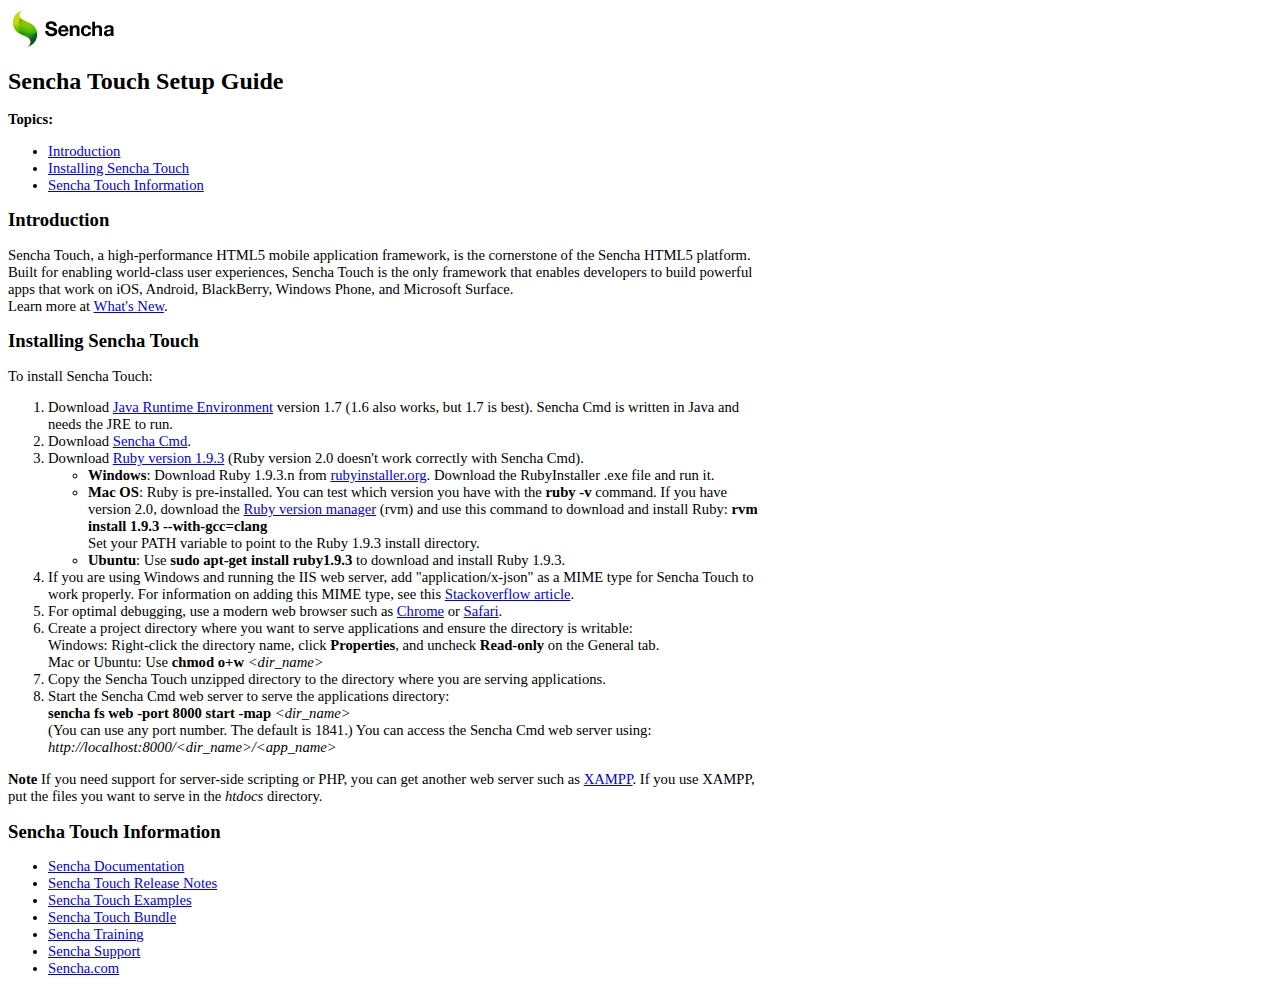
<file: tm/third-party/touch/index.html>
<!DOCTYPE html>
<html>
    <head>
        <meta http-equiv="refresh" content="1;url=SETUP.html">

        <title>Welcome to Sencha Touch 2</title>

        <script type="text/javascript">
            window.location = "SETUP.html";
        </script>
    </head>
    <body></body>
</html>
</file>
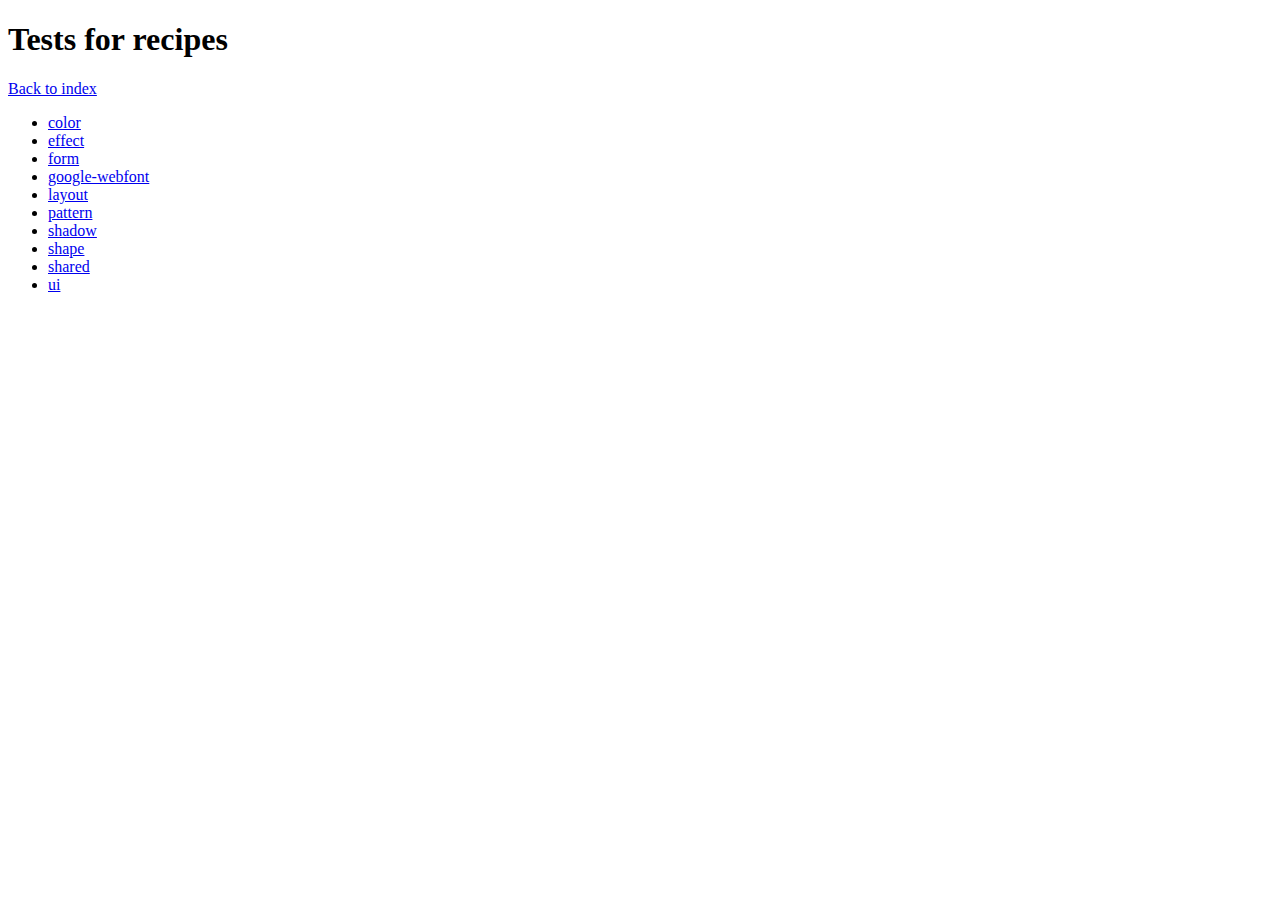
<file: tm/third-party/touch-2.1.1/resources/themes/vendor/compass-recipes/tests/recipes/index.html>
<!doctype html>
<h1>Tests for recipes</h1>

<a href="../">Back to index</a>

<ul>
    <li><a href="color">color</a></li>
    <li><a href="effect">effect</a></li>
    <li><a href="form">form</a></li>
    <li><a href="google-webfont">google-webfont</a></li>
    <li><a href="layout">layout</a></li>
    <li><a href="pattern">pattern</a></li>
    <li><a href="shadow">shadow</a></li>
    <li><a href="shape">shape</a></li>
    <li><a href="shared">shared</a></li>
    <li><a href="ui">ui</a></li>
</ul>
</file>
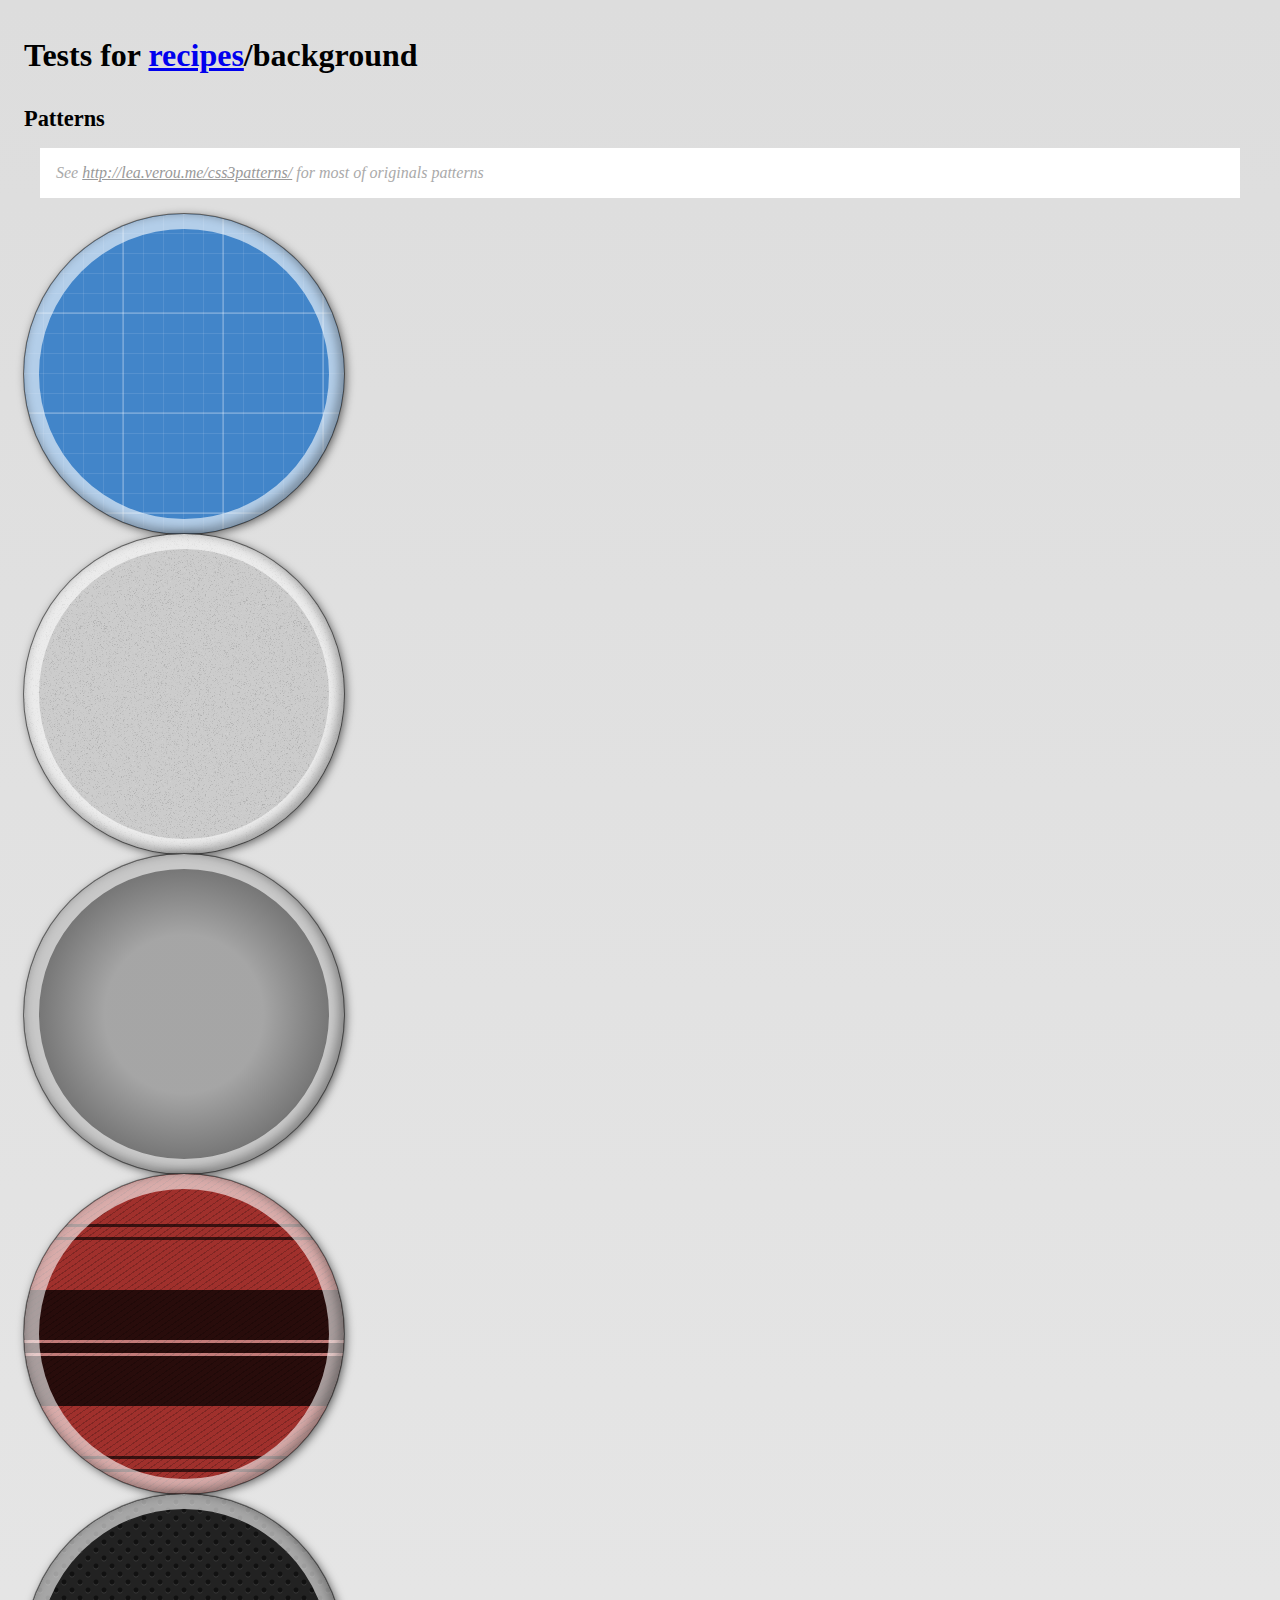
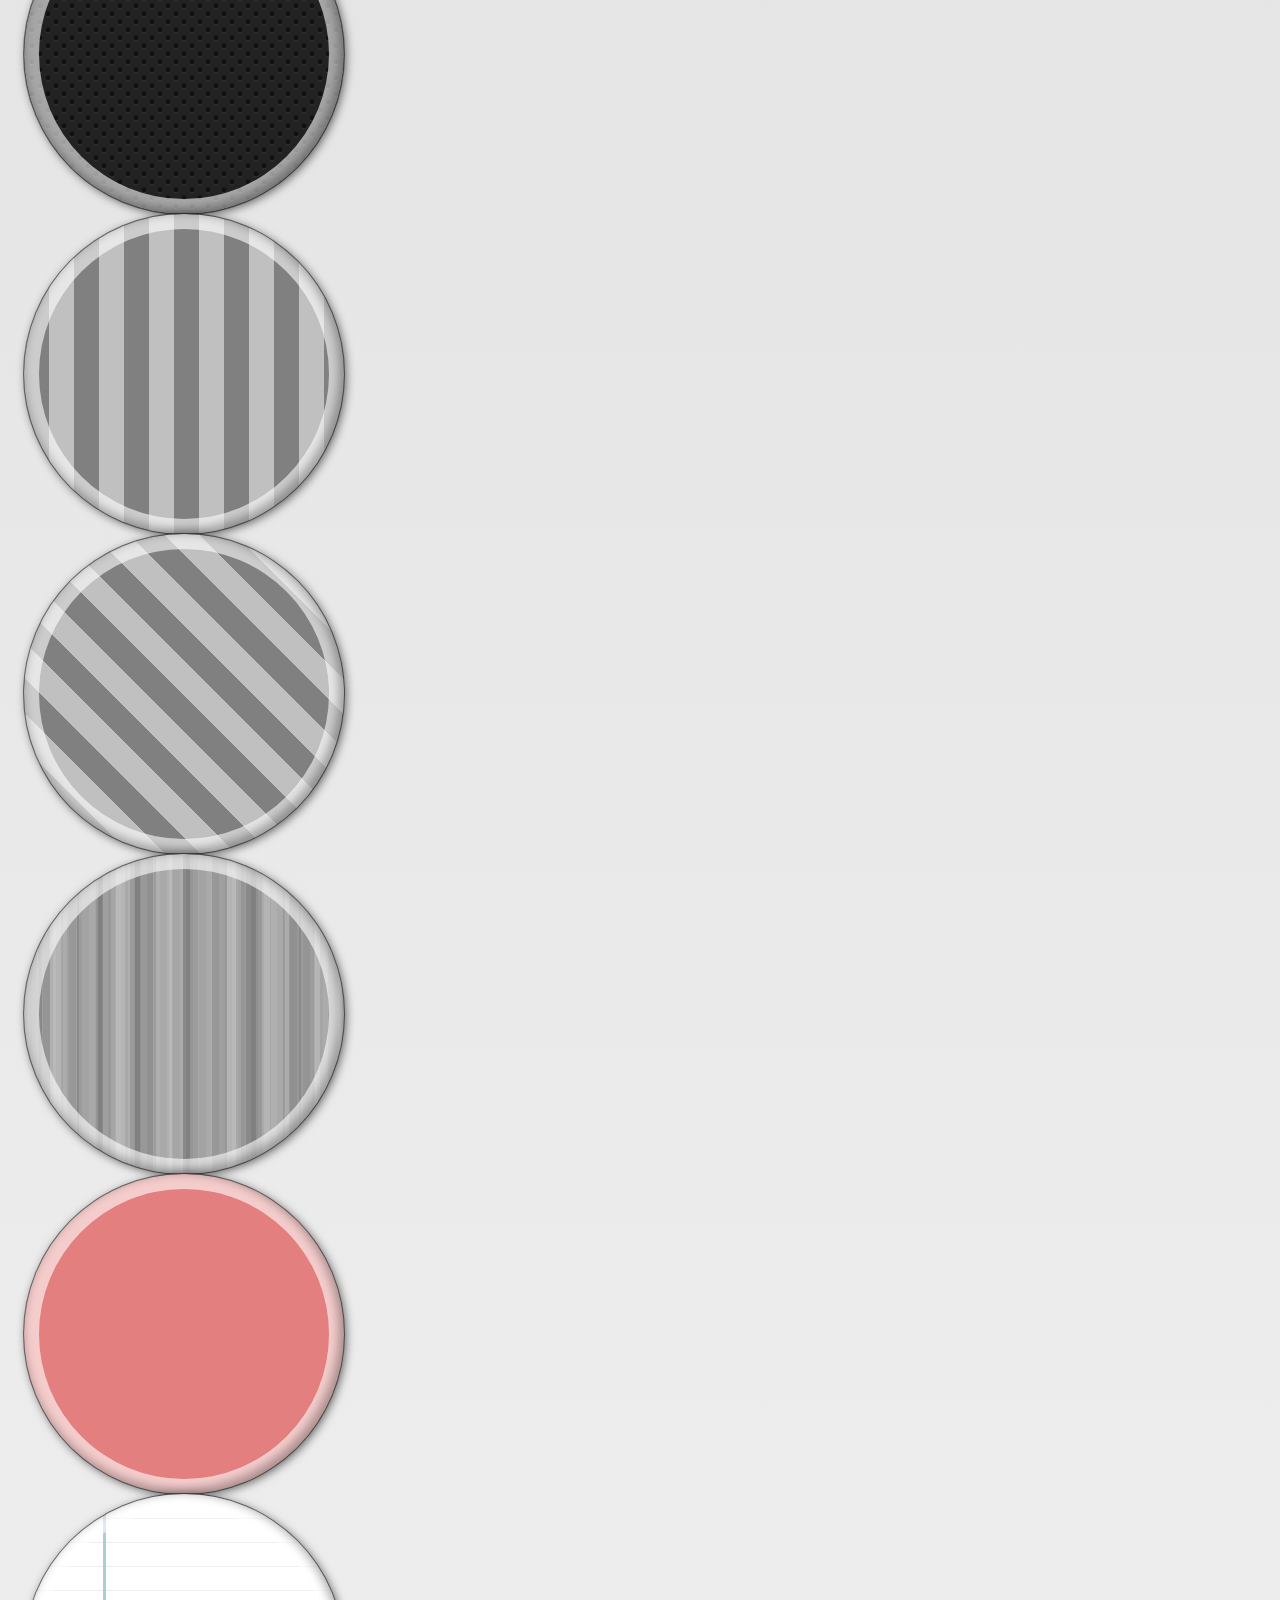
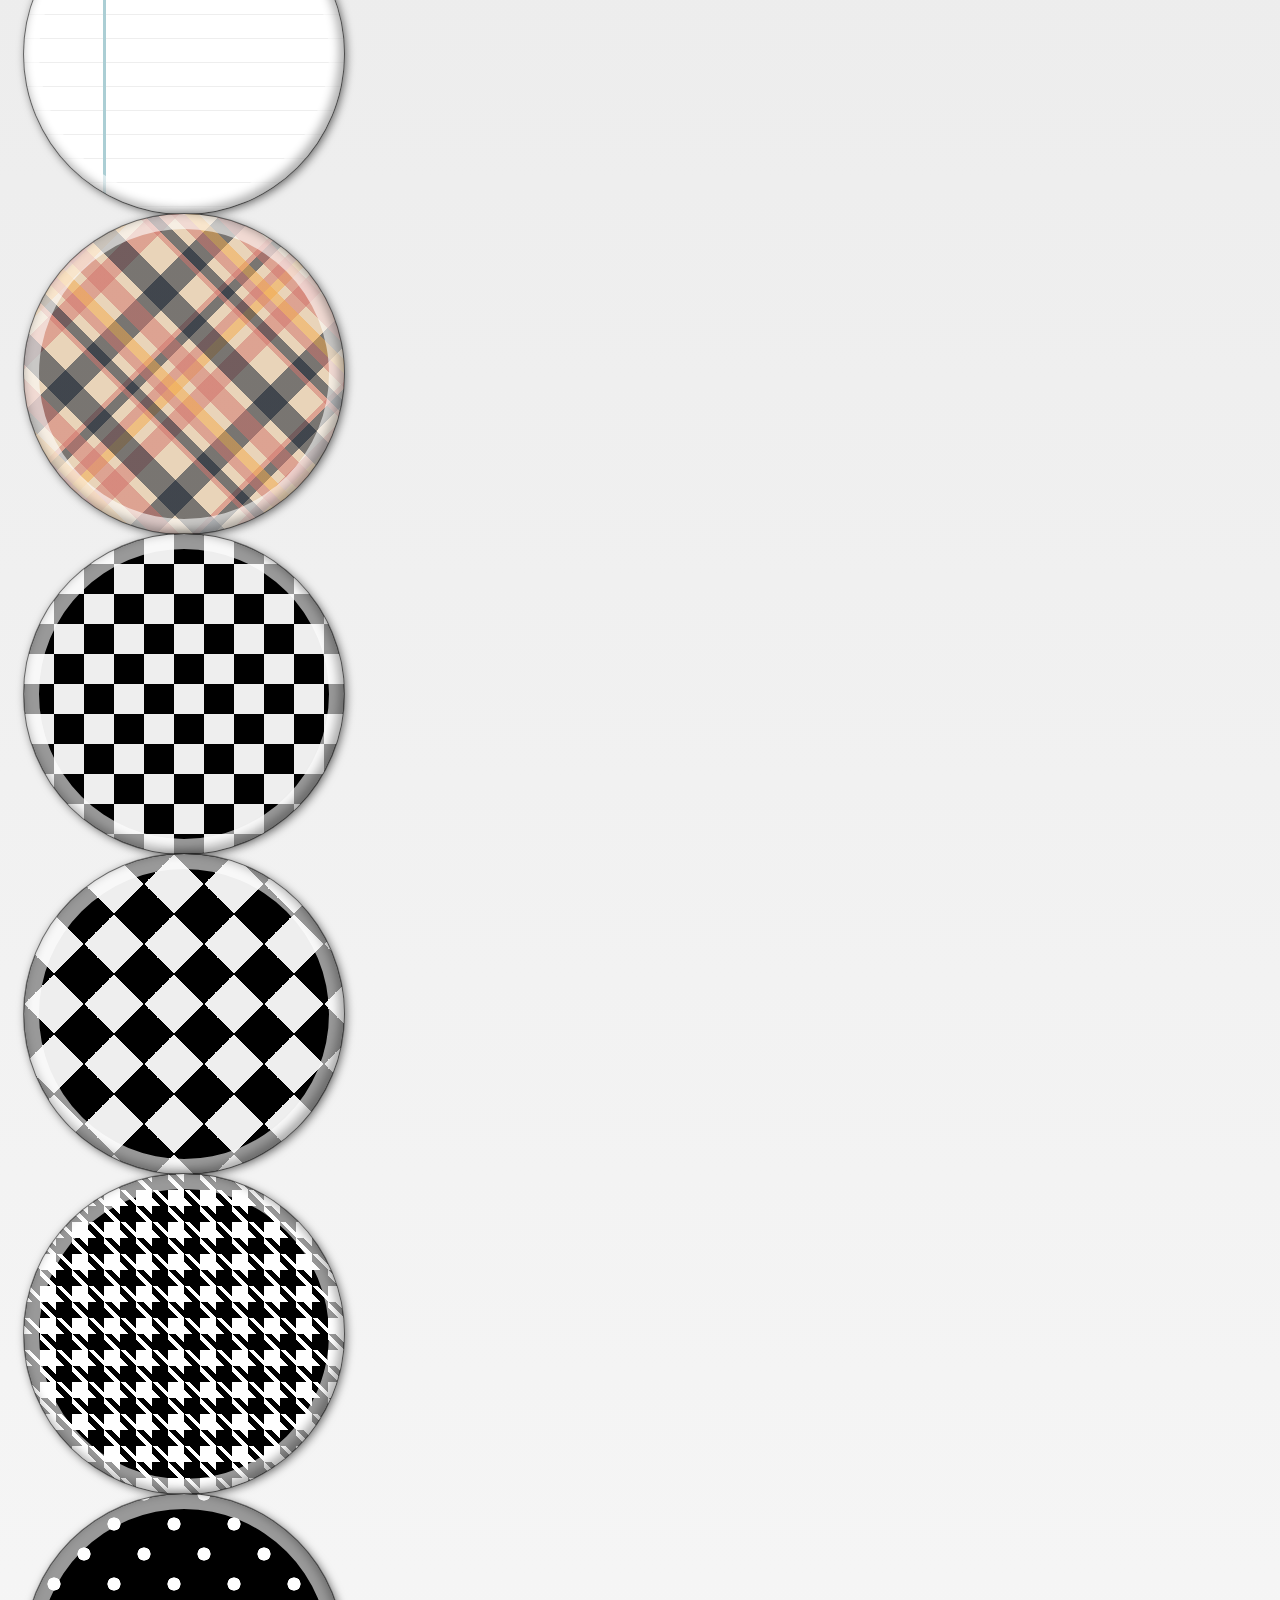
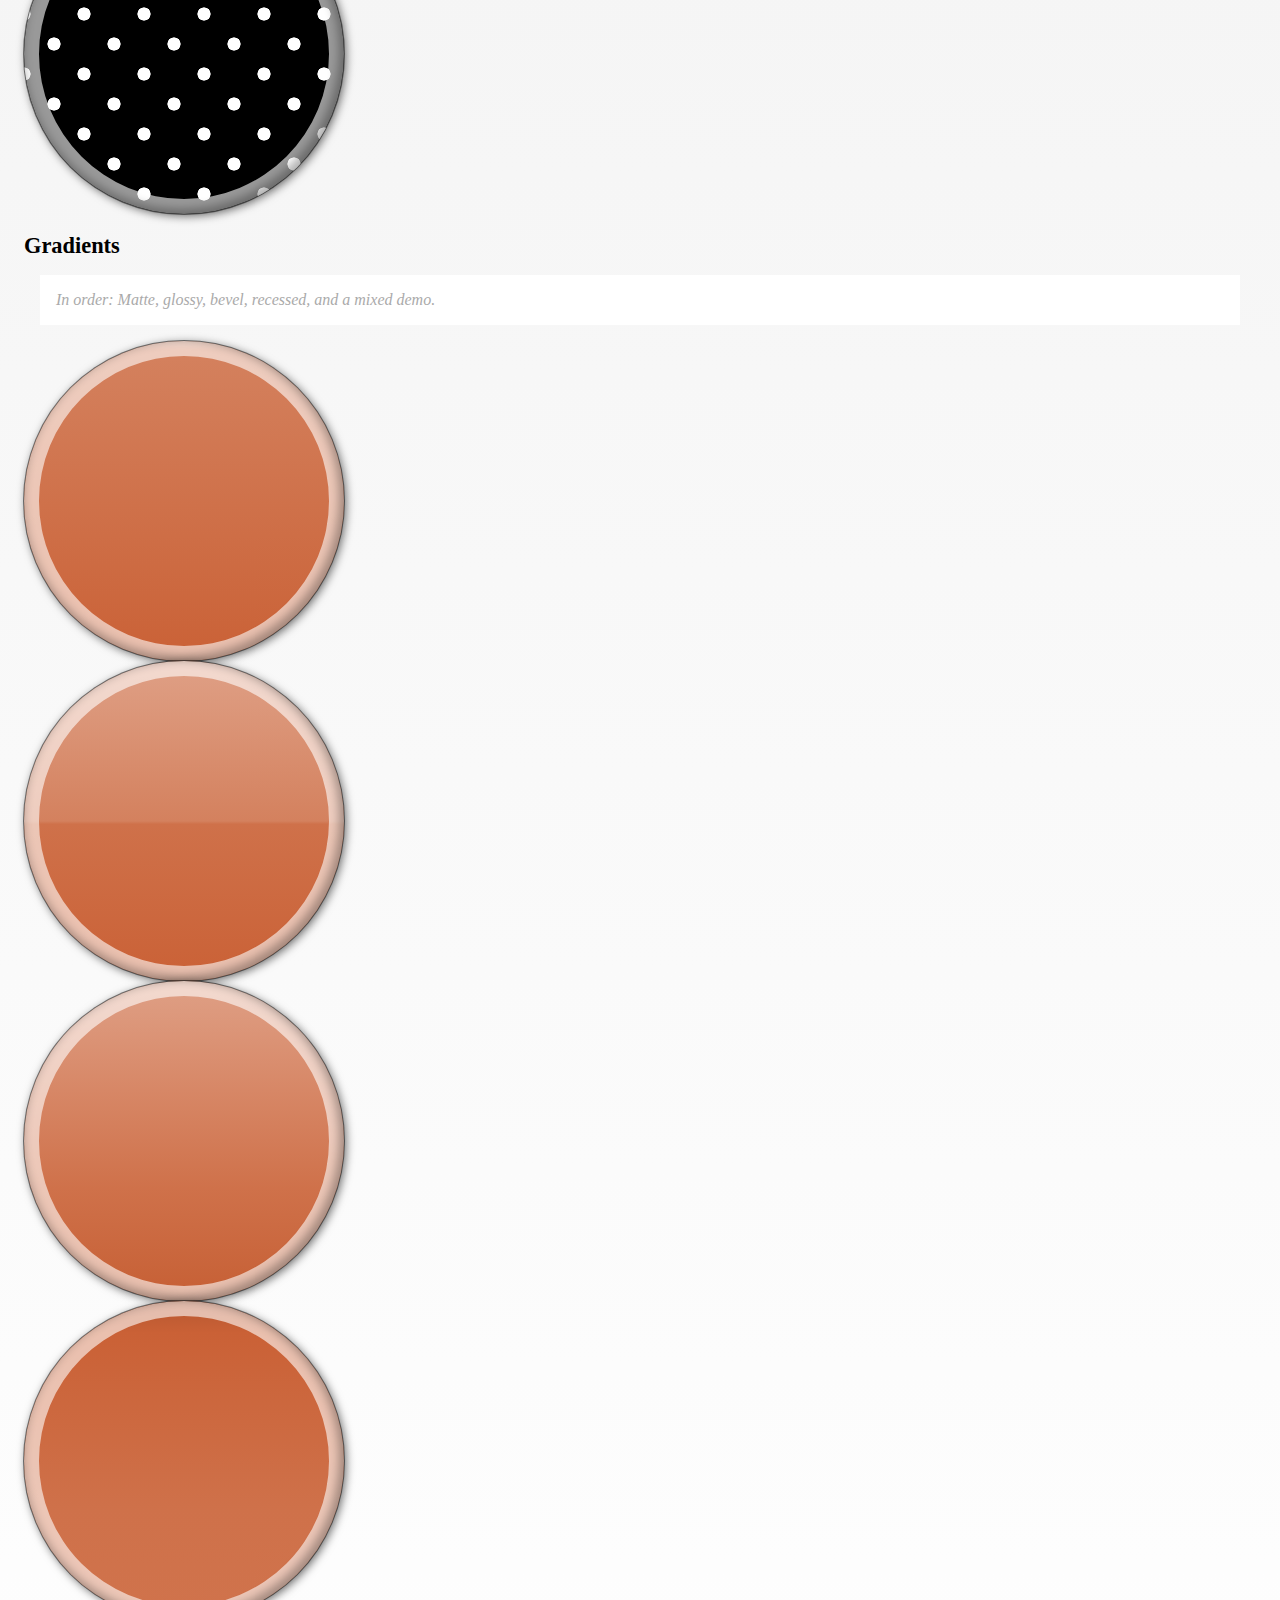
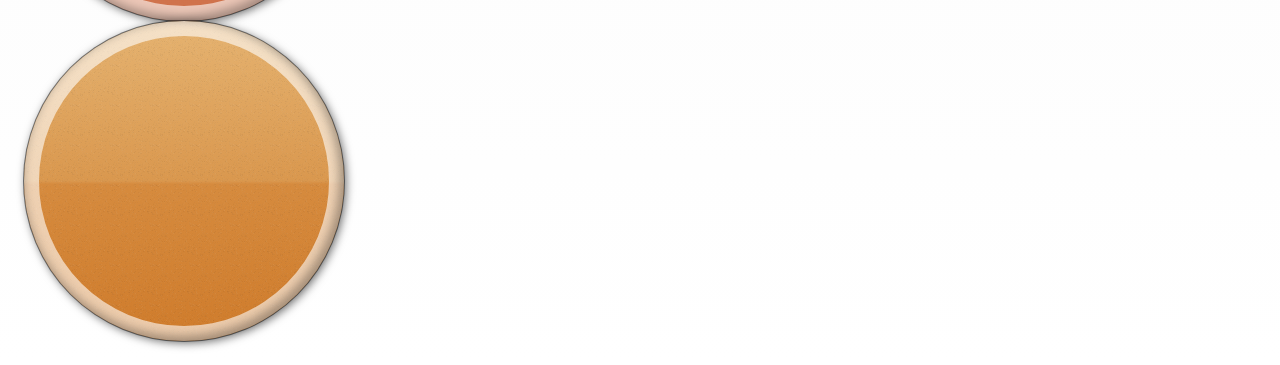
<file: tm/third-party/touch-2.1.1/resources/themes/vendor/compass-recipes/tests/recipes/background/index.html>
<!doctype html>
<link rel="stylesheet" href="s.css" />
<h1>Tests for <a href="../">recipes</a>/background</h1>

<h2>Patterns</h2>

<p class="doc">
    See <a href="http://lea.verou.me/css3patterns/">http://lea.verou.me/css3patterns/</a> for most of originals patterns
</p>

<div class="background-blueprint-grid"></div>

<div class="background-noise"></div>

<div class="background-radial-overlay"></div>

<div class="background-tartan"></div>

<div class="background-carbon-fiber"></div>

<div class="background-horizontal-stripes"></div>

<div class="background-diagonal-stripes"></div>

<div class="background-stripes-cicada"></div>

<div class="background-tablecloth"></div>

<div class="background-lined-paper"></div>

<div class="background-madras"></div>

<div class="background-checkerboard"></div>

<div class="background-checkerboard-diagonal"></div>

<div class="background-houndstooth"></div>

<div class="background-polka-dot"></div>

<h2>Gradients</h2>

<p class="doc">
    In order: Matte, glossy, bevel, recessed, and a mixed demo.
</p>

<div class="background-matte"></div>

<div class="background-glossy"></div>

<div class="background-bevel"></div>

<div class="background-recessed"></div>

<div class="background-mixed"></div>
</file>
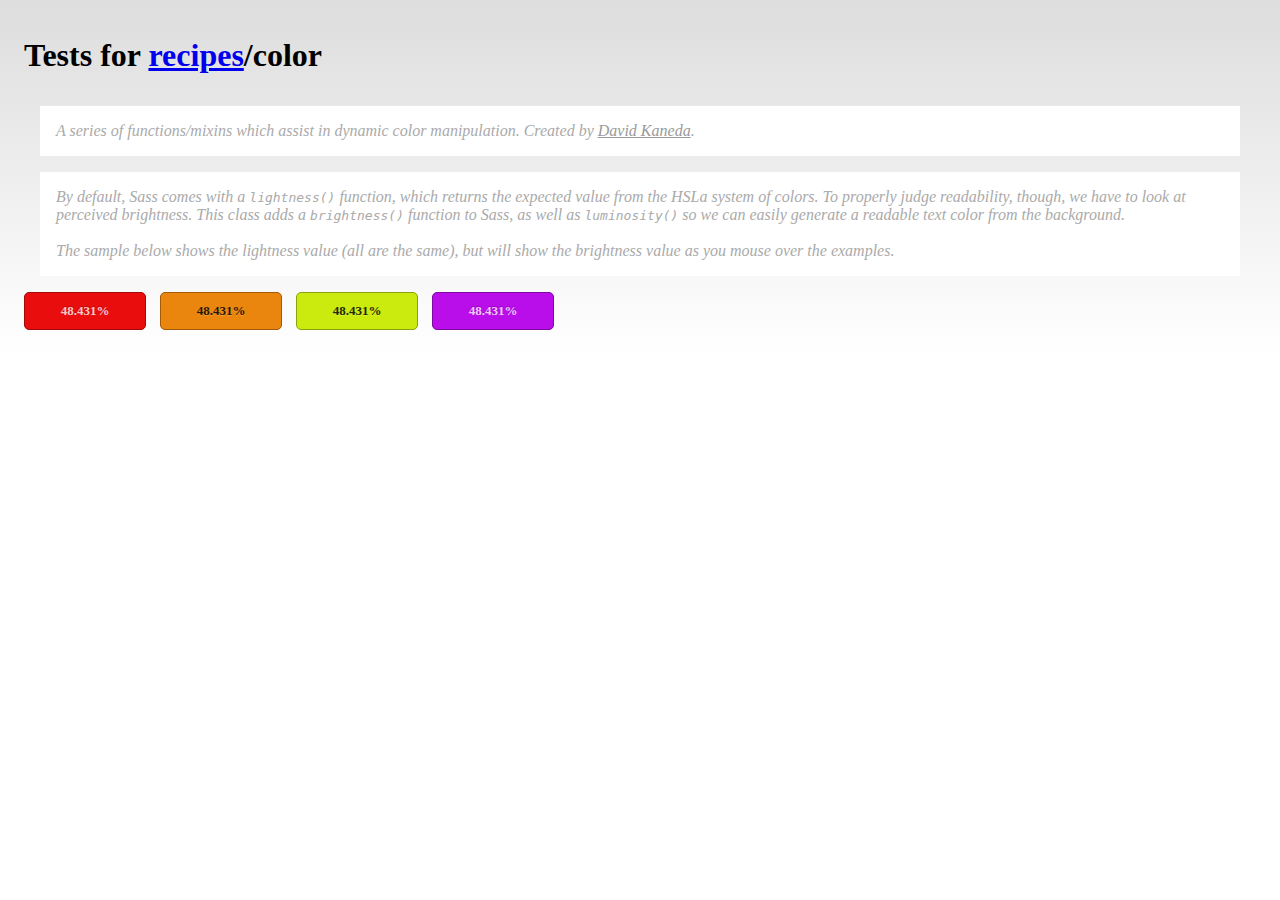
<file: tm/third-party/touch-2.1.1/resources/themes/vendor/compass-recipes/tests/recipes/color/index.html>
<!doctype html>
<link rel="stylesheet" href="s.css" />
<h1>Tests for <a href="../">recipes</a>/color</h1>

<p class="doc">
    A series of functions/mixins which assist in dynamic color manipulation.
    Created by <a href="http://www.davidkaneda.com">David Kaneda</a>.
</p>

<p class="doc">
    By default, Sass comes with a <code>lightness()</code> function, which returns the expected value from the HSLa system of colors. To properly judge readability, though, we have to look at perceived brightness. This class adds a <code>brightness()</code> function to Sass, as well as <code>luminosity()</code> so we can easily generate a readable text color from the background.<br><br>

    The sample below shows the lightness value (all are the same), but will show the brightness value as you mouse over the examples.
</p>

<div class="swatch1"></div>

<div class="swatch2"></div>

<div class="swatch3"></div>

<div class="swatch4"></div>

<div class="swatch5"></div>
</file>
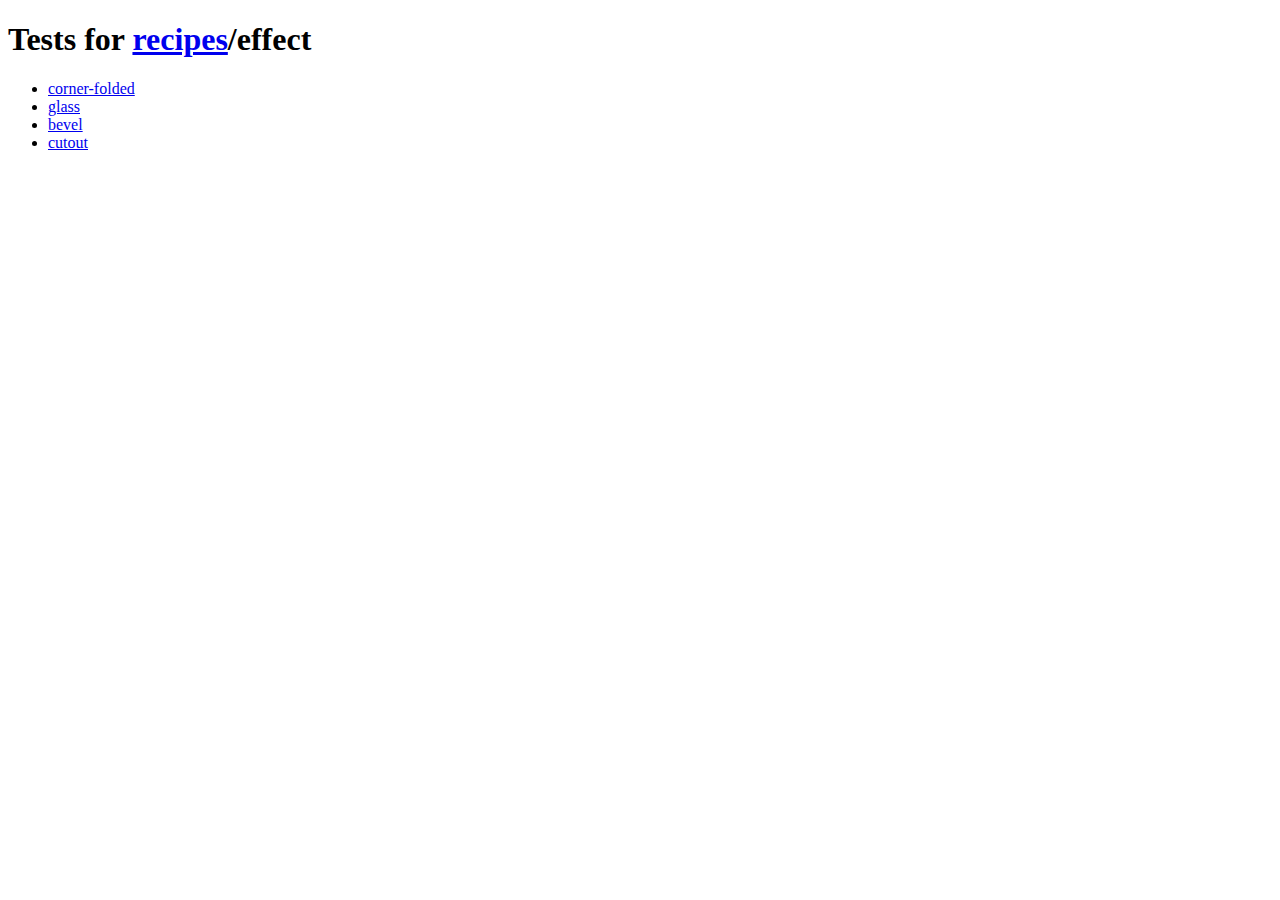
<file: tm/third-party/touch-2.1.1/resources/themes/vendor/compass-recipes/tests/recipes/effect/index.html>
<!doctype html>
<h1>Tests for <a href="../">recipes</a>/effect</h1>

<ul>
    <li><a href="corner-folded">corner-folded</a></li>
    <li><a href="glass">glass</a></li>
    <li><a href="bevel">bevel</a></li>
    <li><a href="cutout">cutout</a></li>

</ul>
</file>
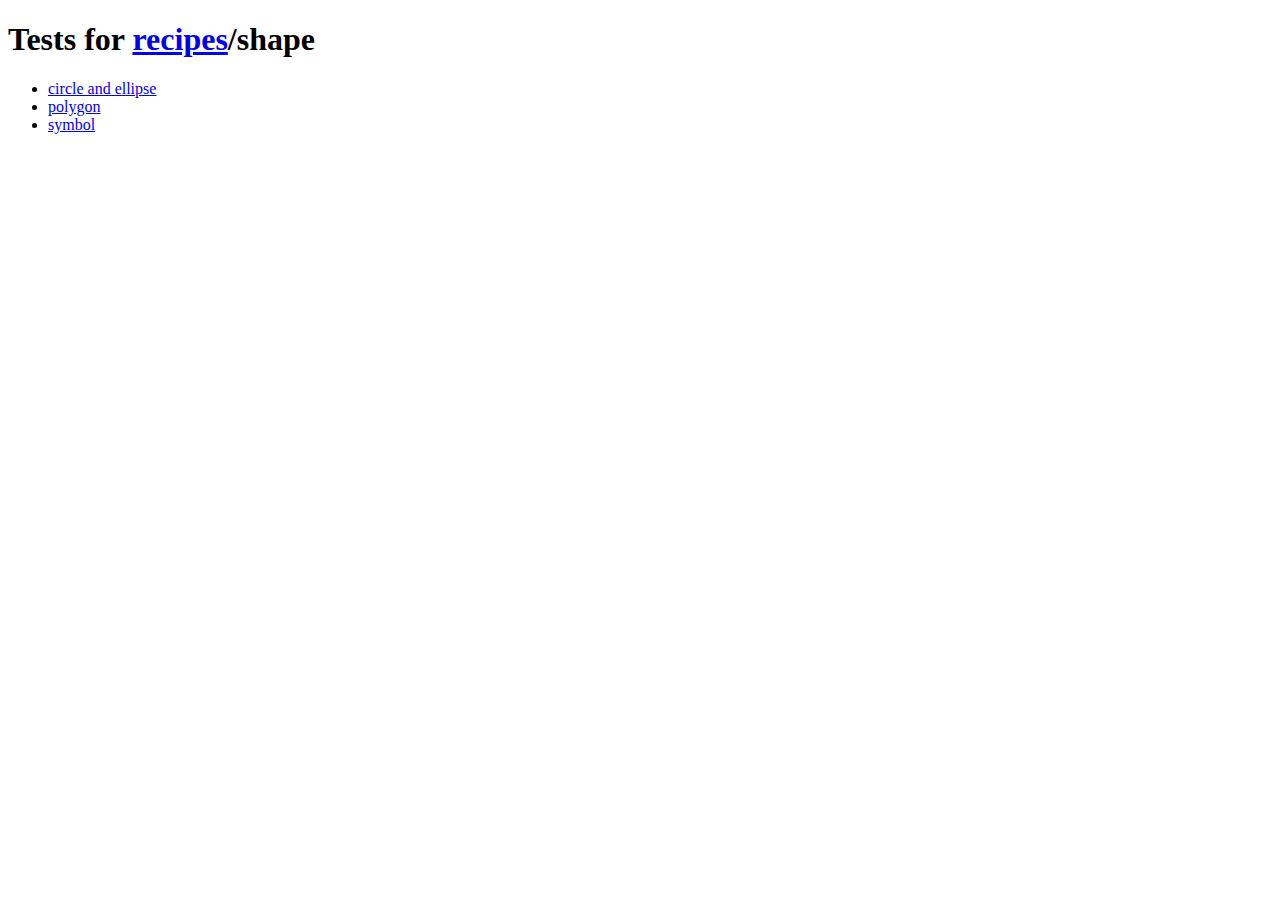
<file: tm/third-party/touch-2.1.1/resources/themes/vendor/compass-recipes/tests/recipes/shape/index.html>
<!doctype html>
<h1>Tests for <a href="../">recipes</a>/shape</h1>

<ul>
    <li><a href="ellipse">circle and ellipse</a></li>
    <li><a href="polygon">polygon</a></li>
    <li><a href="symbol">symbol</a></li>
</ul>
</file>
<file: tm/third-party/touch-2.1.1/resources/themes/vendor/compass-recipes/tests/recipes/background/s.css>
html {
  padding: 1em;
  background: -webkit-gradient(linear, 50% 0%, 50% 100%, color-stop(0%, #dddddd), color-stop(100%, #ffffff)) no-repeat;
  background: -webkit-linear-gradient(#dddddd, #ffffff) no-repeat;
  background: -moz-linear-gradient(#dddddd, #ffffff) no-repeat;
  background: -o-linear-gradient(#dddddd, #ffffff) no-repeat;
  background: -ms-linear-gradient(#dddddd, #ffffff) no-repeat;
  background: linear-gradient(#dddddd, #ffffff) no-repeat;
}

h1 {
  font-size: 2em;
  margin-bottom: 1em;
}

h2 {
  font-size: 1.4em;
  margin-bottom: .6em;
}

.doc {
  background: #fff;
  border: #ddd;
  padding: 1em;
  color: #aaa;
  margin: 1em;
  font-style: italic;
}
.doc a {
  color: #999;
}

/**
 * Background noise recipe
 * 
 * This recipe use a sass function to generate a .png file
 * 
 * Inspired by a jQuery plugin "Noisy" by Daniel Rapp @DanielRapp
 * @link https://github.com/DanielRapp/Noisy
 * 
 * Converted using Sass by Aaron Russell @aaronrussell & Philipp Bosch @philippbosch
 * @link https://gist.github.com/1021332
 * 
 * Ported to a sass gem by Antti Salonen @antsa
 * @link https://github.com/antsa/sassy_noise
 * 
 * Mixin:        background-noise
 * Function:     background_noise
 * 
 * @author Daniel Rapp @DanielRapp
 * @author Aaron Russell @aaronrussell
 * @author Philipp Bosch @philippbosch
 * @author Antti Salonen @antsa
 * @author Maxime Thirouin maxime.thirouin@gmail.com @MoOx
 */
/**
 *
 * @class Gradients
 * @author David Kaneda http://www.davidkaneda.com/
 *
 */
/**
 * Adds a background gradient into a specified selector.
 * 
 *     @include background-gradient(#444, 'glossy');
 * 
 * You can also use color-stops if you want full control of the gradient:
 * 
 *     @include background-gradient(#444, color-stops(#333, #222, #111));
 * 
 * @param {color} $bg-color
 * The base color of the gradient.
 * 
 * @param {string/list} $type
 * The style of the gradient, one of five pre-defined options: matte, bevel, glossy, recessed, or linear:
 *
 *     @include background-gradient(red, 'glossy');
 *
 * It can also accept a list of color-stop values:;
 * 
 *     @include background-gradient(black, color-stops(#333, #111, #000));
 * 
 * @param {string} $direction
 * The direction of the gradient.
 */
/**
 * Blueprint grid background pattern
 * 
 * @link http://lea.verou.me/css3patterns/#blueprint-grid
 *
 * @author Lea Verou http://lea.verou.me/ for the original pattern
 * @author Maxime Thirouin maxime.thirouin@gmail.com @MoOx for the sass mixin
 */
/**
 * Background overlay inspired by Google Chrome modal overlay
 * 
 * @author Maxime Thirouin @MoOx maxime.thirouin@gmail.com
 */
/**
 *
 * Before compass 0.11.5, you need to add
 * Compass::BrowserSupport.add_support("repeating-linear-gradient", "webkit", "moz", "o", "ms")
 * To your configuration (config.rb)
 * @see https://github.com/chriseppstein/compass/issues/401
 *
 * @link http://lea.verou.me/css3patterns/#tartan
 *
 * @author Marta Armada http://swwweet.com/ for the original pattern
 * @author Maxime Thirouin maxime.thirouin@gmail.com @MoOx for the sass mixin
 */
/**
 * Carbon Fiber background pattern
 *
 * @author Lea Verou http://lea.verou.me/ for the original pattern
 * @author David Kaneda http://www.davidkaneda.com/ for the Sass mixin
 *
 * @link http://lea.verou.me/css3patterns/
 *
 */
/**
 * Striped background patterns
 *
 * Before compass 0.11.5, you need to add
 * Compass::BrowserSupport.add_support("repeating-linear-gradient", "webkit", "moz", "o", "ms")
 * To your configuration (config.rb)
 * @see https://github.com/chriseppstein/compass/issues/401
 *
 * @link http://lea.verou.me/css3patterns/#horizontal-stripes
 * @link http://lea.verou.me/css3patterns/#vertical-stripes
 *
 * @author Lea Verou http://lea.verou.me/ for the original pattern
 * @author Mason Wendell mason@canarypromo.com @canarymason for the sass mixin
 */
/**
 * Cicada background pattern
 *
 * @link http://lea.verou.me/css3patterns/#cicada-stripes
 *
 * @author Randy Merril http://forthedeveloper.com/ for the original pattern
 * @author Mason Wendell mason@canarypromo.com @canarymason for the sass mixin
 */
/**
 *
 * Tablecloth background pattern
 *
 * @link http://lea.verou.me/css3patterns/#tablecloth
 *
 * @author Lea Verou http://lea.verou.me/ for the original pattern
 * @author Mason Wendell mason@canarypromo.com @canarymason for the sass mixin
 */
/**
 * Lined paper background pattern
 *
 * @link http://lea.verou.me/css3patterns/#lined-paper
 *
 * @author Sarah Backhouse http://www.jadu.net/ for the original pattern
 * @author Mason Wendell mason@canarypromo.com @canarymason for the sass mixin
 */
/**
 * Madras background pattern
 *
 * Before compass 0.11.5, you need to add
 * Compass::BrowserSupport.add_support("repeating-linear-gradient", "webkit", "moz", "o", "ms")
 * To your configuration (config.rb)
 * @see https://github.com/chriseppstein/compass/issues/401
 *
 * @link http://lea.verou.me/css3patterns/#madras
 *
 * @author Divya Manian http://nimbupani.com/ for the original pattern
 * @author Mason Wendell mason@canarypromo.com @canarymason for the sass mixin
 */
/**
 * Checkerboard background pattern
 *
 * @link http://lea.verou.me/css3patterns/#checkerboard
 * @link http://lea.verou.me/css3patterns/#diagonal-checkerboard
 *
 * @author Lea Verou http://lea.verou.me/ for the original pattern
 * @author Mason Wendell mason@canarypromo.com @canarymason for the sass mixin
 */
/**
 *
 * Houndstooth background pattern
 *
 * @link http://lea.verou.me/css3patterns/#houndstooth
 *
 * @author Antoine Bernier http://abernier.name for the original pattern
 * @author Mason Wendell mason@canarypromo.com @canarymason for the sass mixin
 */
/**
 *
 * Polkadot background pattern
 *
 * @link http://lea.verou.me/css3patterns/#polka-dot
 *
 * @author Lea Verou http://lea.verou.me/ for the original pattern
 * @author Mason Wendell mason@canarypromo.com @canarymason for the sass mixin
 */
div {
  width: 20em;
  height: 20em;
  cursor: pointer;
  background-color: #ccc;
  -moz-border-radius: 50%;
  -webkit-border-radius: 50%;
  -o-border-radius: 50%;
  -ms-border-radius: 50%;
  -khtml-border-radius: 50%;
  border-radius: 50%;
  -moz-box-shadow: -3px -3px 10px 2px rgba(0, 0, 0, 0.3) inset, 0 0 0 15px rgba(255, 255, 255, 0.6) inset, 0 0 0 1px rgba(0, 0, 0, 0.5), 2px 2px 10px rgba(0, 0, 0, 0.6);
  -webkit-box-shadow: -3px -3px 10px 2px rgba(0, 0, 0, 0.3) inset, 0 0 0 15px rgba(255, 255, 255, 0.6) inset, 0 0 0 1px rgba(0, 0, 0, 0.5), 2px 2px 10px rgba(0, 0, 0, 0.6);
  -o-box-shadow: -3px -3px 10px 2px rgba(0, 0, 0, 0.3) inset, 0 0 0 15px rgba(255, 255, 255, 0.6) inset, 0 0 0 1px rgba(0, 0, 0, 0.5), 2px 2px 10px rgba(0, 0, 0, 0.6);
  box-shadow: -3px -3px 10px 2px rgba(0, 0, 0, 0.3) inset, 0 0 0 15px rgba(255, 255, 255, 0.6) inset, 0 0 0 1px rgba(0, 0, 0, 0.5), 2px 2px 10px rgba(0, 0, 0, 0.6);
}

.background-blueprint-grid {
  background-color: #4285c9;
  background-image: -webkit-gradient(linear, 50% 0%, 50% 2, color-stop(100%, rgba(255, 255, 255, 0.2)), color-stop(100%, rgba(255, 255, 255, 0))), -webkit-gradient(linear, 0% 50%, 2 50%, color-stop(100%, rgba(255, 255, 255, 0.2)), color-stop(100%, rgba(255, 255, 255, 0))), -webkit-gradient(linear, 50% 0%, 50% 1, color-stop(100%, rgba(255, 255, 255, 0.1)), color-stop(100%, rgba(255, 255, 255, 0))), -webkit-gradient(linear, 0% 50%, 1 50%, color-stop(100%, rgba(255, 255, 255, 0.1)), color-stop(100%, rgba(255, 255, 255, 0)));
  background-image: -webkit-linear-gradient(rgba(255, 255, 255, 0.2) 2px, rgba(255, 255, 255, 0) 2px), -webkit-linear-gradient(left, rgba(255, 255, 255, 0.2) 2px, rgba(255, 255, 255, 0) 2px), -webkit-linear-gradient(rgba(255, 255, 255, 0.1) 1px, rgba(255, 255, 255, 0) 1px), -webkit-linear-gradient(left, rgba(255, 255, 255, 0.1) 1px, rgba(255, 255, 255, 0) 1px);
  background-image: -moz-linear-gradient(rgba(255, 255, 255, 0.2) 2px, rgba(255, 255, 255, 0) 2px), -moz-linear-gradient(left, rgba(255, 255, 255, 0.2) 2px, rgba(255, 255, 255, 0) 2px), -moz-linear-gradient(rgba(255, 255, 255, 0.1) 1px, rgba(255, 255, 255, 0) 1px), -moz-linear-gradient(left, rgba(255, 255, 255, 0.1) 1px, rgba(255, 255, 255, 0) 1px);
  background-image: -o-linear-gradient(rgba(255, 255, 255, 0.2) 2px, rgba(255, 255, 255, 0) 2px), -o-linear-gradient(left, rgba(255, 255, 255, 0.2) 2px, rgba(255, 255, 255, 0) 2px), -o-linear-gradient(rgba(255, 255, 255, 0.1) 1px, rgba(255, 255, 255, 0) 1px), -o-linear-gradient(left, rgba(255, 255, 255, 0.1) 1px, rgba(255, 255, 255, 0) 1px);
  background-image: -ms-linear-gradient(rgba(255, 255, 255, 0.2) 2px, rgba(255, 255, 255, 0) 2px), -ms-linear-gradient(left, rgba(255, 255, 255, 0.2) 2px, rgba(255, 255, 255, 0) 2px), -ms-linear-gradient(rgba(255, 255, 255, 0.1) 1px, rgba(255, 255, 255, 0) 1px), -ms-linear-gradient(left, rgba(255, 255, 255, 0.1) 1px, rgba(255, 255, 255, 0) 1px);
  background-image: linear-gradient(rgba(255, 255, 255, 0.2) 2px, rgba(255, 255, 255, 0) 2px), linear-gradient(left, rgba(255, 255, 255, 0.2) 2px, rgba(255, 255, 255, 0) 2px), linear-gradient(rgba(255, 255, 255, 0.1) 1px, rgba(255, 255, 255, 0) 1px), linear-gradient(left, rgba(255, 255, 255, 0.1) 1px, rgba(255, 255, 255, 0) 1px);
  background-size: 100px 100px, 100px 100px, 20px 20px, 20px 20px;
  background-position: -2px -2px, -2px -2px, -1px -1px, -1px -1px;
}

.background-noise {
  background-image: url('[data-uri]');
  background-repeat: repeat;
}

.background-radial-overlay {
  background-image: -webkit-gradient(radial, 50% 50%, 0, 50% 50%, 100, color-stop(0%, rgba(127, 127, 127, 0.5)), color-stop(35%, rgba(127, 127, 127, 0.5)), color-stop(100%, rgba(0, 0, 0, 0.7)));
  background-image: -webkit-radial-gradient(rgba(127, 127, 127, 0.5), rgba(127, 127, 127, 0.5) 35%, rgba(0, 0, 0, 0.7));
  background-image: -moz-radial-gradient(rgba(127, 127, 127, 0.5), rgba(127, 127, 127, 0.5) 35%, rgba(0, 0, 0, 0.7));
  background-image: -o-radial-gradient(rgba(127, 127, 127, 0.5), rgba(127, 127, 127, 0.5) 35%, rgba(0, 0, 0, 0.7));
  background-image: -ms-radial-gradient(rgba(127, 127, 127, 0.5), rgba(127, 127, 127, 0.5) 35%, rgba(0, 0, 0, 0.7));
  background-image: radial-gradient(rgba(127, 127, 127, 0.5), rgba(127, 127, 127, 0.5) 35%, rgba(0, 0, 0, 0.7));
}

.background-tartan {
  background-color: #a0302c;
  background-image: -webkit-repeating-linear-gradient(rgba(255, 255, 255, 0), rgba(255, 255, 255, 0) 50px, rgba(0, 0, 0, 0.4) 50px, rgba(0, 0, 0, 0.4) 53px, rgba(255, 255, 255, 0) 53px, rgba(255, 255, 255, 0) 63px, rgba(0, 0, 0, 0.4) 63px, rgba(0, 0, 0, 0.4) 66px, rgba(255, 255, 255, 0) 66px, rgba(255, 255, 255, 0) 116px, rgba(0, 0, 0, 0.5) 116px, rgba(0, 0, 0, 0.5) 166px, rgba(255, 255, 255, 0.2) 166px, rgba(255, 255, 255, 0.2) 169px, rgba(0, 0, 0, 0.5) 169px, rgba(0, 0, 0, 0.5) 179px, rgba(255, 255, 255, 0.2) 179px, rgba(255, 255, 255, 0.2) 182px, rgba(0, 0, 0, 0.5) 182px, rgba(0, 0, 0, 0.5) 232px, rgba(255, 255, 255, 0) 232px), -webkit-repeating-linear-gradient(180deg, rgba(255, 255, 255, 0), rgba(255, 255, 255, 0) 50px, rgba(0, 0, 0, 0.4) 50px, rgba(0, 0, 0, 0.4) 53px, rgba(255, 255, 255, 0) 53px, rgba(255, 255, 255, 0) 63px, rgba(0, 0, 0, 0.4) 63px, rgba(0, 0, 0, 0.4) 66px, rgba(255, 255, 255, 0) 66px, rgba(255, 255, 255, 0) 116px, rgba(0, 0, 0, 0.5) 116px, rgba(0, 0, 0, 0.5) 166px, rgba(255, 255, 255, 0.2) 166px, rgba(255, 255, 255, 0.2) 169px, rgba(0, 0, 0, 0.5) 169px, rgba(0, 0, 0, 0.5) 179px, rgba(255, 255, 255, 0.2) 179px, rgba(255, 255, 255, 0.2) 182px, rgba(0, 0, 0, 0.5) 182px, rgba(0, 0, 0, 0.5) 232px, rgba(255, 255, 255, 0) 232px), -webkit-repeating-linear-gradient(-35deg, rgba(255, 255, 255, 0), rgba(255, 255, 255, 0) 2px, rgba(0, 0, 0, 0.2) 2px, rgba(0, 0, 0, 0.2) 3px, rgba(255, 255, 255, 0) 3px, rgba(255, 255, 255, 0) 5px, rgba(0, 0, 0, 0.2) 5px);
  background-image: -moz-repeating-linear-gradient(rgba(255, 255, 255, 0), rgba(255, 255, 255, 0) 50px, rgba(0, 0, 0, 0.4) 50px, rgba(0, 0, 0, 0.4) 53px, rgba(255, 255, 255, 0) 53px, rgba(255, 255, 255, 0) 63px, rgba(0, 0, 0, 0.4) 63px, rgba(0, 0, 0, 0.4) 66px, rgba(255, 255, 255, 0) 66px, rgba(255, 255, 255, 0) 116px, rgba(0, 0, 0, 0.5) 116px, rgba(0, 0, 0, 0.5) 166px, rgba(255, 255, 255, 0.2) 166px, rgba(255, 255, 255, 0.2) 169px, rgba(0, 0, 0, 0.5) 169px, rgba(0, 0, 0, 0.5) 179px, rgba(255, 255, 255, 0.2) 179px, rgba(255, 255, 255, 0.2) 182px, rgba(0, 0, 0, 0.5) 182px, rgba(0, 0, 0, 0.5) 232px, rgba(255, 255, 255, 0) 232px), -moz-repeating-linear-gradient(180deg, rgba(255, 255, 255, 0), rgba(255, 255, 255, 0) 50px, rgba(0, 0, 0, 0.4) 50px, rgba(0, 0, 0, 0.4) 53px, rgba(255, 255, 255, 0) 53px, rgba(255, 255, 255, 0) 63px, rgba(0, 0, 0, 0.4) 63px, rgba(0, 0, 0, 0.4) 66px, rgba(255, 255, 255, 0) 66px, rgba(255, 255, 255, 0) 116px, rgba(0, 0, 0, 0.5) 116px, rgba(0, 0, 0, 0.5) 166px, rgba(255, 255, 255, 0.2) 166px, rgba(255, 255, 255, 0.2) 169px, rgba(0, 0, 0, 0.5) 169px, rgba(0, 0, 0, 0.5) 179px, rgba(255, 255, 255, 0.2) 179px, rgba(255, 255, 255, 0.2) 182px, rgba(0, 0, 0, 0.5) 182px, rgba(0, 0, 0, 0.5) 232px, rgba(255, 255, 255, 0) 232px), -moz-repeating-linear-gradient(-35deg, rgba(255, 255, 255, 0), rgba(255, 255, 255, 0) 2px, rgba(0, 0, 0, 0.2) 2px, rgba(0, 0, 0, 0.2) 3px, rgba(255, 255, 255, 0) 3px, rgba(255, 255, 255, 0) 5px, rgba(0, 0, 0, 0.2) 5px);
  background-image: -o-repeating-linear-gradient(rgba(255, 255, 255, 0), rgba(255, 255, 255, 0) 50px, rgba(0, 0, 0, 0.4) 50px, rgba(0, 0, 0, 0.4) 53px, rgba(255, 255, 255, 0) 53px, rgba(255, 255, 255, 0) 63px, rgba(0, 0, 0, 0.4) 63px, rgba(0, 0, 0, 0.4) 66px, rgba(255, 255, 255, 0) 66px, rgba(255, 255, 255, 0) 116px, rgba(0, 0, 0, 0.5) 116px, rgba(0, 0, 0, 0.5) 166px, rgba(255, 255, 255, 0.2) 166px, rgba(255, 255, 255, 0.2) 169px, rgba(0, 0, 0, 0.5) 169px, rgba(0, 0, 0, 0.5) 179px, rgba(255, 255, 255, 0.2) 179px, rgba(255, 255, 255, 0.2) 182px, rgba(0, 0, 0, 0.5) 182px, rgba(0, 0, 0, 0.5) 232px, rgba(255, 255, 255, 0) 232px), -o-repeating-linear-gradient(180deg, rgba(255, 255, 255, 0), rgba(255, 255, 255, 0) 50px, rgba(0, 0, 0, 0.4) 50px, rgba(0, 0, 0, 0.4) 53px, rgba(255, 255, 255, 0) 53px, rgba(255, 255, 255, 0) 63px, rgba(0, 0, 0, 0.4) 63px, rgba(0, 0, 0, 0.4) 66px, rgba(255, 255, 255, 0) 66px, rgba(255, 255, 255, 0) 116px, rgba(0, 0, 0, 0.5) 116px, rgba(0, 0, 0, 0.5) 166px, rgba(255, 255, 255, 0.2) 166px, rgba(255, 255, 255, 0.2) 169px, rgba(0, 0, 0, 0.5) 169px, rgba(0, 0, 0, 0.5) 179px, rgba(255, 255, 255, 0.2) 179px, rgba(255, 255, 255, 0.2) 182px, rgba(0, 0, 0, 0.5) 182px, rgba(0, 0, 0, 0.5) 232px, rgba(255, 255, 255, 0) 232px), -o-repeating-linear-gradient(-35deg, rgba(255, 255, 255, 0), rgba(255, 255, 255, 0) 2px, rgba(0, 0, 0, 0.2) 2px, rgba(0, 0, 0, 0.2) 3px, rgba(255, 255, 255, 0) 3px, rgba(255, 255, 255, 0) 5px, rgba(0, 0, 0, 0.2) 5px);
  background-image: -ms-repeating-linear-gradient(rgba(255, 255, 255, 0), rgba(255, 255, 255, 0) 50px, rgba(0, 0, 0, 0.4) 50px, rgba(0, 0, 0, 0.4) 53px, rgba(255, 255, 255, 0) 53px, rgba(255, 255, 255, 0) 63px, rgba(0, 0, 0, 0.4) 63px, rgba(0, 0, 0, 0.4) 66px, rgba(255, 255, 255, 0) 66px, rgba(255, 255, 255, 0) 116px, rgba(0, 0, 0, 0.5) 116px, rgba(0, 0, 0, 0.5) 166px, rgba(255, 255, 255, 0.2) 166px, rgba(255, 255, 255, 0.2) 169px, rgba(0, 0, 0, 0.5) 169px, rgba(0, 0, 0, 0.5) 179px, rgba(255, 255, 255, 0.2) 179px, rgba(255, 255, 255, 0.2) 182px, rgba(0, 0, 0, 0.5) 182px, rgba(0, 0, 0, 0.5) 232px, rgba(255, 255, 255, 0) 232px), -ms-repeating-linear-gradient(180deg, rgba(255, 255, 255, 0), rgba(255, 255, 255, 0) 50px, rgba(0, 0, 0, 0.4) 50px, rgba(0, 0, 0, 0.4) 53px, rgba(255, 255, 255, 0) 53px, rgba(255, 255, 255, 0) 63px, rgba(0, 0, 0, 0.4) 63px, rgba(0, 0, 0, 0.4) 66px, rgba(255, 255, 255, 0) 66px, rgba(255, 255, 255, 0) 116px, rgba(0, 0, 0, 0.5) 116px, rgba(0, 0, 0, 0.5) 166px, rgba(255, 255, 255, 0.2) 166px, rgba(255, 255, 255, 0.2) 169px, rgba(0, 0, 0, 0.5) 169px, rgba(0, 0, 0, 0.5) 179px, rgba(255, 255, 255, 0.2) 179px, rgba(255, 255, 255, 0.2) 182px, rgba(0, 0, 0, 0.5) 182px, rgba(0, 0, 0, 0.5) 232px, rgba(255, 255, 255, 0) 232px), -ms-repeating-linear-gradient(-35deg, rgba(255, 255, 255, 0), rgba(255, 255, 255, 0) 2px, rgba(0, 0, 0, 0.2) 2px, rgba(0, 0, 0, 0.2) 3px, rgba(255, 255, 255, 0) 3px, rgba(255, 255, 255, 0) 5px, rgba(0, 0, 0, 0.2) 5px);
  background-image: repeating-linear-gradient(rgba(255, 255, 255, 0), rgba(255, 255, 255, 0) 50px, rgba(0, 0, 0, 0.4) 50px, rgba(0, 0, 0, 0.4) 53px, rgba(255, 255, 255, 0) 53px, rgba(255, 255, 255, 0) 63px, rgba(0, 0, 0, 0.4) 63px, rgba(0, 0, 0, 0.4) 66px, rgba(255, 255, 255, 0) 66px, rgba(255, 255, 255, 0) 116px, rgba(0, 0, 0, 0.5) 116px, rgba(0, 0, 0, 0.5) 166px, rgba(255, 255, 255, 0.2) 166px, rgba(255, 255, 255, 0.2) 169px, rgba(0, 0, 0, 0.5) 169px, rgba(0, 0, 0, 0.5) 179px, rgba(255, 255, 255, 0.2) 179px, rgba(255, 255, 255, 0.2) 182px, rgba(0, 0, 0, 0.5) 182px, rgba(0, 0, 0, 0.5) 232px, rgba(255, 255, 255, 0) 232px), repeating-linear-gradient(180deg, rgba(255, 255, 255, 0), rgba(255, 255, 255, 0) 50px, rgba(0, 0, 0, 0.4) 50px, rgba(0, 0, 0, 0.4) 53px, rgba(255, 255, 255, 0) 53px, rgba(255, 255, 255, 0) 63px, rgba(0, 0, 0, 0.4) 63px, rgba(0, 0, 0, 0.4) 66px, rgba(255, 255, 255, 0) 66px, rgba(255, 255, 255, 0) 116px, rgba(0, 0, 0, 0.5) 116px, rgba(0, 0, 0, 0.5) 166px, rgba(255, 255, 255, 0.2) 166px, rgba(255, 255, 255, 0.2) 169px, rgba(0, 0, 0, 0.5) 169px, rgba(0, 0, 0, 0.5) 179px, rgba(255, 255, 255, 0.2) 179px, rgba(255, 255, 255, 0.2) 182px, rgba(0, 0, 0, 0.5) 182px, rgba(0, 0, 0, 0.5) 232px, rgba(255, 255, 255, 0) 232px), repeating-linear-gradient(-35deg, rgba(255, 255, 255, 0), rgba(255, 255, 255, 0) 2px, rgba(0, 0, 0, 0.2) 2px, rgba(0, 0, 0, 0.2) 3px, rgba(255, 255, 255, 0) 3px, rgba(255, 255, 255, 0) 5px, rgba(0, 0, 0, 0.2) 5px);
}

.background-carbon-fiber {
  background-image: -webkit-gradient(radial, 50% 50%, 0, 50% 50%, 3, color-stop(66.667%, #111111), color-stop(100%, rgba(4, 4, 4, 0))), -webkit-gradient(radial, 50% 50%, 0, 50% 50%, 3, color-stop(66.667%, #111111), color-stop(100%, rgba(4, 4, 4, 0))), -webkit-gradient(radial, 50% 50%, 0, 50% 50%, 3, color-stop(66.667%, rgba(255, 255, 255, 0.1)), color-stop(100%, rgba(255, 255, 255, 0))), -webkit-gradient(radial, 50% 50%, 0, 50% 50%, 3, color-stop(66.667%, rgba(255, 255, 255, 0.1)), color-stop(100%, rgba(255, 255, 255, 0)));
  background-image: -webkit-radial-gradient(#111111 2px, rgba(4, 4, 4, 0) 3px), -webkit-radial-gradient(#111111 2px, rgba(4, 4, 4, 0) 3px), -webkit-radial-gradient(rgba(255, 255, 255, 0.1) 2px, rgba(255, 255, 255, 0) 3px), -webkit-radial-gradient(rgba(255, 255, 255, 0.1) 2px, rgba(255, 255, 255, 0) 3px);
  background-image: -moz-radial-gradient(#111111 2px, rgba(4, 4, 4, 0) 3px), -moz-radial-gradient(#111111 2px, rgba(4, 4, 4, 0) 3px), -moz-radial-gradient(rgba(255, 255, 255, 0.1) 2px, rgba(255, 255, 255, 0) 3px), -moz-radial-gradient(rgba(255, 255, 255, 0.1) 2px, rgba(255, 255, 255, 0) 3px);
  background-image: -o-radial-gradient(#111111 2px, rgba(4, 4, 4, 0) 3px), -o-radial-gradient(#111111 2px, rgba(4, 4, 4, 0) 3px), -o-radial-gradient(rgba(255, 255, 255, 0.1) 2px, rgba(255, 255, 255, 0) 3px), -o-radial-gradient(rgba(255, 255, 255, 0.1) 2px, rgba(255, 255, 255, 0) 3px);
  background-image: -ms-radial-gradient(#111111 2px, rgba(4, 4, 4, 0) 3px), -ms-radial-gradient(#111111 2px, rgba(4, 4, 4, 0) 3px), -ms-radial-gradient(rgba(255, 255, 255, 0.1) 2px, rgba(255, 255, 255, 0) 3px), -ms-radial-gradient(rgba(255, 255, 255, 0.1) 2px, rgba(255, 255, 255, 0) 3px);
  background-image: radial-gradient(#111111 2px, rgba(4, 4, 4, 0) 3px), radial-gradient(#111111 2px, rgba(4, 4, 4, 0) 3px), radial-gradient(rgba(255, 255, 255, 0.1) 2px, rgba(255, 255, 255, 0) 3px), radial-gradient(rgba(255, 255, 255, 0.1) 2px, rgba(255, 255, 255, 0) 3px);
  background-repeat: repeat;
  background-position: 0 0, 8px 8px, 0 1px, 8px 9px;
  background-color: #222222;
  background-size: 16px 16px;
}

.background-horizontal-stripes {
  background-color: gray;
  background-image: -webkit-gradient(linear, 0% 50%, 100% 50%, color-stop(50%, rgba(0, 0, 0, 0)), color-stop(50%, rgba(255, 255, 255, 0.5)));
  background-image: -webkit-linear-gradient(left, rgba(0, 0, 0, 0) 50%, rgba(255, 255, 255, 0.5) 50%);
  background-image: -moz-linear-gradient(left, rgba(0, 0, 0, 0) 50%, rgba(255, 255, 255, 0.5) 50%);
  background-image: -o-linear-gradient(left, rgba(0, 0, 0, 0) 50%, rgba(255, 255, 255, 0.5) 50%);
  background-image: -ms-linear-gradient(left, rgba(0, 0, 0, 0) 50%, rgba(255, 255, 255, 0.5) 50%);
  background-image: linear-gradient(left, rgba(0, 0, 0, 0) 50%, rgba(255, 255, 255, 0.5) 50%);
  background-size: 50px 50px;
}

.background-diagonal-stripes {
  background-color: gray;
  background-image: -webkit-repeating-linear-gradient(45deg, rgba(0, 0, 0, 0), rgba(0, 0, 0, 0) 25px, rgba(255, 255, 255, 0.5) 25px, rgba(255, 255, 255, 0.5) 50px);
  background-image: -moz-repeating-linear-gradient(45deg, rgba(0, 0, 0, 0), rgba(0, 0, 0, 0) 25px, rgba(255, 255, 255, 0.5) 25px, rgba(255, 255, 255, 0.5) 50px);
  background-image: -o-repeating-linear-gradient(45deg, rgba(0, 0, 0, 0), rgba(0, 0, 0, 0) 25px, rgba(255, 255, 255, 0.5) 25px, rgba(255, 255, 255, 0.5) 50px);
  background-image: -ms-repeating-linear-gradient(45deg, rgba(0, 0, 0, 0), rgba(0, 0, 0, 0) 25px, rgba(255, 255, 255, 0.5) 25px, rgba(255, 255, 255, 0.5) 50px);
  background-image: repeating-linear-gradient(45deg, rgba(0, 0, 0, 0), rgba(0, 0, 0, 0) 25px, rgba(255, 255, 255, 0.5) 25px, rgba(255, 255, 255, 0.5) 50px);
}

.background-stripes-cicada {
  background-color: gray;
  background-image: -webkit-gradient(linear, 0% 50%, 100% 50%, color-stop(50%, rgba(255, 255, 255, 0.07)), color-stop(50%, rgba(0, 0, 0, 0))), -webkit-gradient(linear, 0% 50%, 100% 50%, color-stop(50%, rgba(255, 255, 255, 0.13)), color-stop(50%, rgba(0, 0, 0, 0))), -webkit-gradient(linear, 0% 50%, 100% 50%, color-stop(50%, rgba(0, 0, 0, 0)), color-stop(50%, rgba(255, 255, 255, 0.17))), -webkit-gradient(linear, 0% 50%, 100% 50%, color-stop(50%, rgba(0, 0, 0, 0)), color-stop(50%, rgba(255, 255, 255, 0.19)));
  background-image: -webkit-linear-gradient(left, rgba(255, 255, 255, 0.07) 50%, rgba(0, 0, 0, 0) 50%), -webkit-linear-gradient(left, rgba(255, 255, 255, 0.13) 50%, rgba(0, 0, 0, 0) 50%), -webkit-linear-gradient(left, rgba(0, 0, 0, 0) 50%, rgba(255, 255, 255, 0.17) 50%), -webkit-linear-gradient(left, rgba(0, 0, 0, 0) 50%, rgba(255, 255, 255, 0.19) 50%);
  background-image: -moz-linear-gradient(left, rgba(255, 255, 255, 0.07) 50%, rgba(0, 0, 0, 0) 50%), -moz-linear-gradient(left, rgba(255, 255, 255, 0.13) 50%, rgba(0, 0, 0, 0) 50%), -moz-linear-gradient(left, rgba(0, 0, 0, 0) 50%, rgba(255, 255, 255, 0.17) 50%), -moz-linear-gradient(left, rgba(0, 0, 0, 0) 50%, rgba(255, 255, 255, 0.19) 50%);
  background-image: -o-linear-gradient(left, rgba(255, 255, 255, 0.07) 50%, rgba(0, 0, 0, 0) 50%), -o-linear-gradient(left, rgba(255, 255, 255, 0.13) 50%, rgba(0, 0, 0, 0) 50%), -o-linear-gradient(left, rgba(0, 0, 0, 0) 50%, rgba(255, 255, 255, 0.17) 50%), -o-linear-gradient(left, rgba(0, 0, 0, 0) 50%, rgba(255, 255, 255, 0.19) 50%);
  background-image: -ms-linear-gradient(left, rgba(255, 255, 255, 0.07) 50%, rgba(0, 0, 0, 0) 50%), -ms-linear-gradient(left, rgba(255, 255, 255, 0.13) 50%, rgba(0, 0, 0, 0) 50%), -ms-linear-gradient(left, rgba(0, 0, 0, 0) 50%, rgba(255, 255, 255, 0.17) 50%), -ms-linear-gradient(left, rgba(0, 0, 0, 0) 50%, rgba(255, 255, 255, 0.19) 50%);
  background-image: linear-gradient(left, rgba(255, 255, 255, 0.07) 50%, rgba(0, 0, 0, 0) 50%), linear-gradient(left, rgba(255, 255, 255, 0.13) 50%, rgba(0, 0, 0, 0) 50%), linear-gradient(left, rgba(0, 0, 0, 0) 50%, rgba(255, 255, 255, 0.17) 50%), linear-gradient(left, rgba(0, 0, 0, 0) 50%, rgba(255, 255, 255, 0.19) 50%);
  background-size: 13px, 29px, 37px, 53px;
}

.background-tablecloth {
  background-color: white;
  background-image: -webkit-gradient(linear, 0, 0, color-stop(50%, rgba(200, 0, 0, 0.5)), color-stop(50%, rgba(0, 0, 0, 0))), -webkit-gradient(linear, 50% 0%, 50% 100%, color-stop(50%, rgba(200, 0, 0, 0.5)), color-stop(50%, rgba(0, 0, 0, 0)));
  background-image: -webkit-linear-gradient(0, rgba(200, 0, 0, 0.5) 50%, rgba(0, 0, 0, 0) 50%), -webkit-linear-gradient(rgba(200, 0, 0, 0.5) 50%, rgba(0, 0, 0, 0) 50%);
  background-image: -moz-linear-gradient(0, rgba(200, 0, 0, 0.5) 50%, rgba(0, 0, 0, 0) 50%), -moz-linear-gradient(rgba(200, 0, 0, 0.5) 50%, rgba(0, 0, 0, 0) 50%);
  background-image: -o-linear-gradient(0, rgba(200, 0, 0, 0.5) 50%, rgba(0, 0, 0, 0) 50%), -o-linear-gradient(rgba(200, 0, 0, 0.5) 50%, rgba(0, 0, 0, 0) 50%);
  background-image: -ms-linear-gradient(0, rgba(200, 0, 0, 0.5) 50%, rgba(0, 0, 0, 0) 50%), -ms-linear-gradient(rgba(200, 0, 0, 0.5) 50%, rgba(0, 0, 0, 0) 50%);
  background-image: linear-gradient(0, rgba(200, 0, 0, 0.5) 50%, rgba(0, 0, 0, 0) 50%), linear-gradient(rgba(200, 0, 0, 0.5) 50%, rgba(0, 0, 0, 0) 50%);
  background-size: 50px 50px;
}

.background-lined-paper {
  background-color: white;
  background-image: -webkit-gradient(linear, 0% 50%, 82 50%, color-stop(96.341%, rgba(0, 0, 0, 0)), color-stop(96.341%, #abced4), color-stop(100%, #abced4), color-stop(100%, rgba(0, 0, 0, 0))), -webkit-gradient(linear, 50% 0%, 50% 100%, color-stop(100%, #eeeeee), color-stop(100%, rgba(0, 0, 0, 0)));
  background-image: -webkit-linear-gradient(left, rgba(0, 0, 0, 0) 79px, #abced4 79px, #abced4 82px, rgba(0, 0, 0, 0) 82px), -webkit-linear-gradient(top, #eeeeee 0.05em, rgba(0, 0, 0, 0) 0.05em);
  background-image: -moz-linear-gradient(left, rgba(0, 0, 0, 0) 79px, #abced4 79px, #abced4 82px, rgba(0, 0, 0, 0) 82px), -moz-linear-gradient(top, #eeeeee 0.05em, rgba(0, 0, 0, 0) 0.05em);
  background-image: -o-linear-gradient(left, rgba(0, 0, 0, 0) 79px, #abced4 79px, #abced4 82px, rgba(0, 0, 0, 0) 82px), -o-linear-gradient(top, #eeeeee 0.05em, rgba(0, 0, 0, 0) 0.05em);
  background-image: -ms-linear-gradient(left, rgba(0, 0, 0, 0) 79px, #abced4 79px, #abced4 82px, rgba(0, 0, 0, 0) 82px), -ms-linear-gradient(top, #eeeeee 0.05em, rgba(0, 0, 0, 0) 0.05em);
  background-image: linear-gradient(left, rgba(0, 0, 0, 0) 79px, #abced4 79px, #abced4 82px, rgba(0, 0, 0, 0) 82px), linear-gradient(top, #eeeeee 0.05em, rgba(0, 0, 0, 0) 0.05em);
  background-size: 100% 1.5em;
}

.background-madras {
  background-color: #e9d4b9;
  background-image: -webkit-repeating-linear-gradient(45deg, transparent 5px, rgba(9, 23, 42, 0.5) 5px, rgba(9, 23, 42, 0.5) 10px, rgba(0, 0, 0, 0) 10px, rgba(0, 0, 0, 0) 35px, rgba(209, 114, 107, 0.5) 35px, rgba(209, 114, 107, 0.5) 40px, rgba(9, 23, 42, 0.5) 40px, rgba(9, 23, 42, 0.5) 50px, rgba(0, 0, 0, 0) 50px, rgba(0, 0, 0, 0) 60px, rgba(209, 114, 107, 0.5) 60px, rgba(209, 114, 107, 0.5) 70px, rgba(243, 169, 73, 0.5) 70px, rgba(243, 169, 73, 0.5) 80px, rgba(0, 0, 0, 0) 80px, rgba(0, 0, 0, 0) 90px, rgba(209, 114, 107, 0.5) 90px, rgba(209, 114, 107, 0.5) 110px, rgba(0, 0, 0, 0) 110px, rgba(0, 0, 0, 0) 120px, rgba(9, 23, 42, 0.5) 120px, rgba(9, 23, 42, 0.5) 140px), -webkit-repeating-linear-gradient(135deg, transparent 5px, rgba(9, 23, 42, 0.5) 5px, rgba(9, 23, 42, 0.5) 10px, rgba(0, 0, 0, 0) 10px, rgba(0, 0, 0, 0) 35px, rgba(209, 114, 107, 0.5) 35px, rgba(209, 114, 107, 0.5) 40px, rgba(9, 23, 42, 0.5) 40px, rgba(9, 23, 42, 0.5) 50px, rgba(0, 0, 0, 0) 50px, rgba(0, 0, 0, 0) 60px, rgba(209, 114, 107, 0.5) 60px, rgba(209, 114, 107, 0.5) 70px, rgba(243, 169, 73, 0.5) 70px, rgba(243, 169, 73, 0.5) 80px, rgba(0, 0, 0, 0) 80px, rgba(0, 0, 0, 0) 90px, rgba(209, 114, 107, 0.5) 90px, rgba(209, 114, 107, 0.5) 110px, rgba(0, 0, 0, 0) 110px, rgba(0, 0, 0, 0) 140px, rgba(9, 23, 42, 0.5) 140px, rgba(9, 23, 42, 0.5) 160px);
  background-image: -moz-repeating-linear-gradient(45deg, transparent 5px, rgba(9, 23, 42, 0.5) 5px, rgba(9, 23, 42, 0.5) 10px, rgba(0, 0, 0, 0) 10px, rgba(0, 0, 0, 0) 35px, rgba(209, 114, 107, 0.5) 35px, rgba(209, 114, 107, 0.5) 40px, rgba(9, 23, 42, 0.5) 40px, rgba(9, 23, 42, 0.5) 50px, rgba(0, 0, 0, 0) 50px, rgba(0, 0, 0, 0) 60px, rgba(209, 114, 107, 0.5) 60px, rgba(209, 114, 107, 0.5) 70px, rgba(243, 169, 73, 0.5) 70px, rgba(243, 169, 73, 0.5) 80px, rgba(0, 0, 0, 0) 80px, rgba(0, 0, 0, 0) 90px, rgba(209, 114, 107, 0.5) 90px, rgba(209, 114, 107, 0.5) 110px, rgba(0, 0, 0, 0) 110px, rgba(0, 0, 0, 0) 120px, rgba(9, 23, 42, 0.5) 120px, rgba(9, 23, 42, 0.5) 140px), -moz-repeating-linear-gradient(135deg, transparent 5px, rgba(9, 23, 42, 0.5) 5px, rgba(9, 23, 42, 0.5) 10px, rgba(0, 0, 0, 0) 10px, rgba(0, 0, 0, 0) 35px, rgba(209, 114, 107, 0.5) 35px, rgba(209, 114, 107, 0.5) 40px, rgba(9, 23, 42, 0.5) 40px, rgba(9, 23, 42, 0.5) 50px, rgba(0, 0, 0, 0) 50px, rgba(0, 0, 0, 0) 60px, rgba(209, 114, 107, 0.5) 60px, rgba(209, 114, 107, 0.5) 70px, rgba(243, 169, 73, 0.5) 70px, rgba(243, 169, 73, 0.5) 80px, rgba(0, 0, 0, 0) 80px, rgba(0, 0, 0, 0) 90px, rgba(209, 114, 107, 0.5) 90px, rgba(209, 114, 107, 0.5) 110px, rgba(0, 0, 0, 0) 110px, rgba(0, 0, 0, 0) 140px, rgba(9, 23, 42, 0.5) 140px, rgba(9, 23, 42, 0.5) 160px);
  background-image: -o-repeating-linear-gradient(45deg, transparent 5px, rgba(9, 23, 42, 0.5) 5px, rgba(9, 23, 42, 0.5) 10px, rgba(0, 0, 0, 0) 10px, rgba(0, 0, 0, 0) 35px, rgba(209, 114, 107, 0.5) 35px, rgba(209, 114, 107, 0.5) 40px, rgba(9, 23, 42, 0.5) 40px, rgba(9, 23, 42, 0.5) 50px, rgba(0, 0, 0, 0) 50px, rgba(0, 0, 0, 0) 60px, rgba(209, 114, 107, 0.5) 60px, rgba(209, 114, 107, 0.5) 70px, rgba(243, 169, 73, 0.5) 70px, rgba(243, 169, 73, 0.5) 80px, rgba(0, 0, 0, 0) 80px, rgba(0, 0, 0, 0) 90px, rgba(209, 114, 107, 0.5) 90px, rgba(209, 114, 107, 0.5) 110px, rgba(0, 0, 0, 0) 110px, rgba(0, 0, 0, 0) 120px, rgba(9, 23, 42, 0.5) 120px, rgba(9, 23, 42, 0.5) 140px), -o-repeating-linear-gradient(135deg, transparent 5px, rgba(9, 23, 42, 0.5) 5px, rgba(9, 23, 42, 0.5) 10px, rgba(0, 0, 0, 0) 10px, rgba(0, 0, 0, 0) 35px, rgba(209, 114, 107, 0.5) 35px, rgba(209, 114, 107, 0.5) 40px, rgba(9, 23, 42, 0.5) 40px, rgba(9, 23, 42, 0.5) 50px, rgba(0, 0, 0, 0) 50px, rgba(0, 0, 0, 0) 60px, rgba(209, 114, 107, 0.5) 60px, rgba(209, 114, 107, 0.5) 70px, rgba(243, 169, 73, 0.5) 70px, rgba(243, 169, 73, 0.5) 80px, rgba(0, 0, 0, 0) 80px, rgba(0, 0, 0, 0) 90px, rgba(209, 114, 107, 0.5) 90px, rgba(209, 114, 107, 0.5) 110px, rgba(0, 0, 0, 0) 110px, rgba(0, 0, 0, 0) 140px, rgba(9, 23, 42, 0.5) 140px, rgba(9, 23, 42, 0.5) 160px);
  background-image: -ms-repeating-linear-gradient(45deg, transparent 5px, rgba(9, 23, 42, 0.5) 5px, rgba(9, 23, 42, 0.5) 10px, rgba(0, 0, 0, 0) 10px, rgba(0, 0, 0, 0) 35px, rgba(209, 114, 107, 0.5) 35px, rgba(209, 114, 107, 0.5) 40px, rgba(9, 23, 42, 0.5) 40px, rgba(9, 23, 42, 0.5) 50px, rgba(0, 0, 0, 0) 50px, rgba(0, 0, 0, 0) 60px, rgba(209, 114, 107, 0.5) 60px, rgba(209, 114, 107, 0.5) 70px, rgba(243, 169, 73, 0.5) 70px, rgba(243, 169, 73, 0.5) 80px, rgba(0, 0, 0, 0) 80px, rgba(0, 0, 0, 0) 90px, rgba(209, 114, 107, 0.5) 90px, rgba(209, 114, 107, 0.5) 110px, rgba(0, 0, 0, 0) 110px, rgba(0, 0, 0, 0) 120px, rgba(9, 23, 42, 0.5) 120px, rgba(9, 23, 42, 0.5) 140px), -ms-repeating-linear-gradient(135deg, transparent 5px, rgba(9, 23, 42, 0.5) 5px, rgba(9, 23, 42, 0.5) 10px, rgba(0, 0, 0, 0) 10px, rgba(0, 0, 0, 0) 35px, rgba(209, 114, 107, 0.5) 35px, rgba(209, 114, 107, 0.5) 40px, rgba(9, 23, 42, 0.5) 40px, rgba(9, 23, 42, 0.5) 50px, rgba(0, 0, 0, 0) 50px, rgba(0, 0, 0, 0) 60px, rgba(209, 114, 107, 0.5) 60px, rgba(209, 114, 107, 0.5) 70px, rgba(243, 169, 73, 0.5) 70px, rgba(243, 169, 73, 0.5) 80px, rgba(0, 0, 0, 0) 80px, rgba(0, 0, 0, 0) 90px, rgba(209, 114, 107, 0.5) 90px, rgba(209, 114, 107, 0.5) 110px, rgba(0, 0, 0, 0) 110px, rgba(0, 0, 0, 0) 140px, rgba(9, 23, 42, 0.5) 140px, rgba(9, 23, 42, 0.5) 160px);
  background-image: repeating-linear-gradient(45deg, transparent 5px, rgba(9, 23, 42, 0.5) 5px, rgba(9, 23, 42, 0.5) 10px, rgba(0, 0, 0, 0) 10px, rgba(0, 0, 0, 0) 35px, rgba(209, 114, 107, 0.5) 35px, rgba(209, 114, 107, 0.5) 40px, rgba(9, 23, 42, 0.5) 40px, rgba(9, 23, 42, 0.5) 50px, rgba(0, 0, 0, 0) 50px, rgba(0, 0, 0, 0) 60px, rgba(209, 114, 107, 0.5) 60px, rgba(209, 114, 107, 0.5) 70px, rgba(243, 169, 73, 0.5) 70px, rgba(243, 169, 73, 0.5) 80px, rgba(0, 0, 0, 0) 80px, rgba(0, 0, 0, 0) 90px, rgba(209, 114, 107, 0.5) 90px, rgba(209, 114, 107, 0.5) 110px, rgba(0, 0, 0, 0) 110px, rgba(0, 0, 0, 0) 120px, rgba(9, 23, 42, 0.5) 120px, rgba(9, 23, 42, 0.5) 140px), repeating-linear-gradient(135deg, transparent 5px, rgba(9, 23, 42, 0.5) 5px, rgba(9, 23, 42, 0.5) 10px, rgba(0, 0, 0, 0) 10px, rgba(0, 0, 0, 0) 35px, rgba(209, 114, 107, 0.5) 35px, rgba(209, 114, 107, 0.5) 40px, rgba(9, 23, 42, 0.5) 40px, rgba(9, 23, 42, 0.5) 50px, rgba(0, 0, 0, 0) 50px, rgba(0, 0, 0, 0) 60px, rgba(209, 114, 107, 0.5) 60px, rgba(209, 114, 107, 0.5) 70px, rgba(243, 169, 73, 0.5) 70px, rgba(243, 169, 73, 0.5) 80px, rgba(0, 0, 0, 0) 80px, rgba(0, 0, 0, 0) 90px, rgba(209, 114, 107, 0.5) 90px, rgba(209, 114, 107, 0.5) 110px, rgba(0, 0, 0, 0) 110px, rgba(0, 0, 0, 0) 140px, rgba(9, 23, 42, 0.5) 140px, rgba(9, 23, 42, 0.5) 160px);
}

.background-checkerboard {
  background-color: #eeeeee;
  background-image: -webkit-gradient(linear, 45deg, 45deg, color-stop(25%, #000000), color-stop(25%, rgba(0, 0, 0, 0)), color-stop(75%, rgba(0, 0, 0, 0)), color-stop(75%, #000000), color-stop(100%, #000000)), -webkit-gradient(linear, 45deg, 45deg, color-stop(25%, #000000), color-stop(25%, rgba(0, 0, 0, 0)), color-stop(75%, rgba(0, 0, 0, 0)), color-stop(75%, #000000), color-stop(100%, #000000));
  background-image: -webkit-linear-gradient(45deg, #000000 25%, rgba(0, 0, 0, 0) 25%, rgba(0, 0, 0, 0) 75%, #000000 75%, #000000), -webkit-linear-gradient(45deg, #000000 25%, rgba(0, 0, 0, 0) 25%, rgba(0, 0, 0, 0) 75%, #000000 75%, #000000);
  background-image: -moz-linear-gradient(45deg, #000000 25%, rgba(0, 0, 0, 0) 25%, rgba(0, 0, 0, 0) 75%, #000000 75%, #000000), -moz-linear-gradient(45deg, #000000 25%, rgba(0, 0, 0, 0) 25%, rgba(0, 0, 0, 0) 75%, #000000 75%, #000000);
  background-image: -o-linear-gradient(45deg, #000000 25%, rgba(0, 0, 0, 0) 25%, rgba(0, 0, 0, 0) 75%, #000000 75%, #000000), -o-linear-gradient(45deg, #000000 25%, rgba(0, 0, 0, 0) 25%, rgba(0, 0, 0, 0) 75%, #000000 75%, #000000);
  background-image: -ms-linear-gradient(45deg, #000000 25%, rgba(0, 0, 0, 0) 25%, rgba(0, 0, 0, 0) 75%, #000000 75%, #000000), -ms-linear-gradient(45deg, #000000 25%, rgba(0, 0, 0, 0) 25%, rgba(0, 0, 0, 0) 75%, #000000 75%, #000000);
  background-image: linear-gradient(45deg, #000000 25%, rgba(0, 0, 0, 0) 25%, rgba(0, 0, 0, 0) 75%, #000000 75%, #000000), linear-gradient(45deg, #000000 25%, rgba(0, 0, 0, 0) 25%, rgba(0, 0, 0, 0) 75%, #000000 75%, #000000);
  background-size: 60px 60px;
  background-position: 0 0, 30px 30px;
}

.background-checkerboard-diagonal {
  background-color: #eeeeee;
  background-image: -webkit-gradient(linear, 45deg, 45deg, color-stop(25%, #000000), color-stop(25%, rgba(0, 0, 0, 0)), color-stop(75%, rgba(0, 0, 0, 0)), color-stop(75%, #000000), color-stop(100%, #000000)), -webkit-gradient(linear, -45deg, -45deg, color-stop(25%, #000000), color-stop(25%, rgba(0, 0, 0, 0)), color-stop(75%, rgba(0, 0, 0, 0)), color-stop(75%, #000000), color-stop(100%, #000000));
  background-image: -webkit-linear-gradient(45deg, #000000 25%, rgba(0, 0, 0, 0) 25%, rgba(0, 0, 0, 0) 75%, #000000 75%, #000000), -webkit-linear-gradient(-45deg, #000000 25%, rgba(0, 0, 0, 0) 25%, rgba(0, 0, 0, 0) 75%, #000000 75%, #000000);
  background-image: -moz-linear-gradient(45deg, #000000 25%, rgba(0, 0, 0, 0) 25%, rgba(0, 0, 0, 0) 75%, #000000 75%, #000000), -moz-linear-gradient(-45deg, #000000 25%, rgba(0, 0, 0, 0) 25%, rgba(0, 0, 0, 0) 75%, #000000 75%, #000000);
  background-image: -o-linear-gradient(45deg, #000000 25%, rgba(0, 0, 0, 0) 25%, rgba(0, 0, 0, 0) 75%, #000000 75%, #000000), -o-linear-gradient(-45deg, #000000 25%, rgba(0, 0, 0, 0) 25%, rgba(0, 0, 0, 0) 75%, #000000 75%, #000000);
  background-image: -ms-linear-gradient(45deg, #000000 25%, rgba(0, 0, 0, 0) 25%, rgba(0, 0, 0, 0) 75%, #000000 75%, #000000), -ms-linear-gradient(-45deg, #000000 25%, rgba(0, 0, 0, 0) 25%, rgba(0, 0, 0, 0) 75%, #000000 75%, #000000);
  background-image: linear-gradient(45deg, #000000 25%, rgba(0, 0, 0, 0) 25%, rgba(0, 0, 0, 0) 75%, #000000 75%, #000000), linear-gradient(-45deg, #000000 25%, rgba(0, 0, 0, 0) 25%, rgba(0, 0, 0, 0) 75%, #000000 75%, #000000);
  background-size: 60px 60px;
}

.background-houndstooth {
  background-color: white;
  background-image: -webkit-gradient(linear, -45deg, -45deg, color-stop(25%, #ffffff), color-stop(25%, rgba(0, 0, 0, 0)), color-stop(75%, rgba(0, 0, 0, 0)), color-stop(75%, #000000), color-stop(100%, #000000)), -webkit-gradient(linear, -45deg, -45deg, color-stop(25%, #000000), color-stop(25%, rgba(0, 0, 0, 0)), color-stop(75%, rgba(0, 0, 0, 0)), color-stop(75%, #ffffff), color-stop(100%, #ffffff)), -webkit-gradient(linear, 45deg, 45deg, color-stop(17%, #000000), color-stop(17%, rgba(0, 0, 0, 0)), color-stop(25%, rgba(0, 0, 0, 0)), color-stop(25%, #000000), color-stop(36%, #000000), color-stop(36%, rgba(0, 0, 0, 0)), color-stop(64%, rgba(0, 0, 0, 0)), color-stop(64%, #000000), color-stop(75%, #000000), color-stop(75%, rgba(0, 0, 0, 0)), color-stop(83%, rgba(0, 0, 0, 0)), color-stop(83%, #000000));
  background-image: -webkit-linear-gradient(-45deg, #ffffff 25%, rgba(0, 0, 0, 0) 25%, rgba(0, 0, 0, 0) 75%, #000000 75%, #000000), -webkit-linear-gradient(-45deg, #000000 25%, rgba(0, 0, 0, 0) 25%, rgba(0, 0, 0, 0) 75%, #ffffff 75%, #ffffff), -webkit-linear-gradient(45deg, #000000 17%, rgba(0, 0, 0, 0) 17%, rgba(0, 0, 0, 0) 25%, #000000 25%, #000000 36%, rgba(0, 0, 0, 0) 36%, rgba(0, 0, 0, 0) 64%, #000000 64%, #000000 75%, rgba(0, 0, 0, 0) 75%, rgba(0, 0, 0, 0) 83%, #000000 83%);
  background-image: -moz-linear-gradient(-45deg, #ffffff 25%, rgba(0, 0, 0, 0) 25%, rgba(0, 0, 0, 0) 75%, #000000 75%, #000000), -moz-linear-gradient(-45deg, #000000 25%, rgba(0, 0, 0, 0) 25%, rgba(0, 0, 0, 0) 75%, #ffffff 75%, #ffffff), -moz-linear-gradient(45deg, #000000 17%, rgba(0, 0, 0, 0) 17%, rgba(0, 0, 0, 0) 25%, #000000 25%, #000000 36%, rgba(0, 0, 0, 0) 36%, rgba(0, 0, 0, 0) 64%, #000000 64%, #000000 75%, rgba(0, 0, 0, 0) 75%, rgba(0, 0, 0, 0) 83%, #000000 83%);
  background-image: -o-linear-gradient(-45deg, #ffffff 25%, rgba(0, 0, 0, 0) 25%, rgba(0, 0, 0, 0) 75%, #000000 75%, #000000), -o-linear-gradient(-45deg, #000000 25%, rgba(0, 0, 0, 0) 25%, rgba(0, 0, 0, 0) 75%, #ffffff 75%, #ffffff), -o-linear-gradient(45deg, #000000 17%, rgba(0, 0, 0, 0) 17%, rgba(0, 0, 0, 0) 25%, #000000 25%, #000000 36%, rgba(0, 0, 0, 0) 36%, rgba(0, 0, 0, 0) 64%, #000000 64%, #000000 75%, rgba(0, 0, 0, 0) 75%, rgba(0, 0, 0, 0) 83%, #000000 83%);
  background-image: -ms-linear-gradient(-45deg, #ffffff 25%, rgba(0, 0, 0, 0) 25%, rgba(0, 0, 0, 0) 75%, #000000 75%, #000000), -ms-linear-gradient(-45deg, #000000 25%, rgba(0, 0, 0, 0) 25%, rgba(0, 0, 0, 0) 75%, #ffffff 75%, #ffffff), -ms-linear-gradient(45deg, #000000 17%, rgba(0, 0, 0, 0) 17%, rgba(0, 0, 0, 0) 25%, #000000 25%, #000000 36%, rgba(0, 0, 0, 0) 36%, rgba(0, 0, 0, 0) 64%, #000000 64%, #000000 75%, rgba(0, 0, 0, 0) 75%, rgba(0, 0, 0, 0) 83%, #000000 83%);
  background-image: linear-gradient(-45deg, #ffffff 25%, rgba(0, 0, 0, 0) 25%, rgba(0, 0, 0, 0) 75%, #000000 75%, #000000), linear-gradient(-45deg, #000000 25%, rgba(0, 0, 0, 0) 25%, rgba(0, 0, 0, 0) 75%, #ffffff 75%, #ffffff), linear-gradient(45deg, #000000 17%, rgba(0, 0, 0, 0) 17%, rgba(0, 0, 0, 0) 25%, #000000 25%, #000000 36%, rgba(0, 0, 0, 0) 36%, rgba(0, 0, 0, 0) 64%, #000000 64%, #000000 75%, rgba(0, 0, 0, 0) 75%, rgba(0, 0, 0, 0) 83%, #000000 83%);
  background-size: 2em 2em;
  background-position: 0 0, 1em 1em, 1em 1em;
}

.background-polka-dot {
  background-color: black;
  background-image: -webkit-gradient(radial, 50% 50%, 0, 50% 50%, 16, color-stop(15%, #ffffff), color-stop(16%, rgba(0, 0, 0, 0))), -webkit-gradient(radial, 50% 50%, 0, 50% 50%, 16, color-stop(15%, #ffffff), color-stop(16%, rgba(0, 0, 0, 0)));
  background-image: -webkit-radial-gradient(#ffffff 15%, rgba(0, 0, 0, 0) 16%), -webkit-radial-gradient(#ffffff 15%, rgba(0, 0, 0, 0) 16%);
  background-image: -moz-radial-gradient(#ffffff 15%, rgba(0, 0, 0, 0) 16%), -moz-radial-gradient(#ffffff 15%, rgba(0, 0, 0, 0) 16%);
  background-image: -o-radial-gradient(#ffffff 15%, rgba(0, 0, 0, 0) 16%), -o-radial-gradient(#ffffff 15%, rgba(0, 0, 0, 0) 16%);
  background-image: -ms-radial-gradient(#ffffff 15%, rgba(0, 0, 0, 0) 16%), -ms-radial-gradient(#ffffff 15%, rgba(0, 0, 0, 0) 16%);
  background-image: radial-gradient(#ffffff 15%, rgba(0, 0, 0, 0) 16%), radial-gradient(#ffffff 15%, rgba(0, 0, 0, 0) 16%);
  background-size: 60px 60px;
  background-position: 0 0, 30px 30px;
}

.background-glossy {
  background-image: none;
  background-color: #cf714a;
  background-image: -webkit-gradient(linear, 50% 0%, 50% 100%, color-stop(0%, #dfa086), color-stop(50%, #d4815e), color-stop(51%, #cf714a), color-stop(100%, #ca6136));
  background-image: -webkit-linear-gradient(top, #dfa086, #d4815e 50%, #cf714a 51%, #ca6136);
  background-image: -moz-linear-gradient(top, #dfa086, #d4815e 50%, #cf714a 51%, #ca6136);
  background-image: -o-linear-gradient(top, #dfa086, #d4815e 50%, #cf714a 51%, #ca6136);
  background-image: -ms-linear-gradient(top, #dfa086, #d4815e 50%, #cf714a 51%, #ca6136);
  background-image: linear-gradient(top, #dfa086, #d4815e 50%, #cf714a 51%, #ca6136);
}

.background-matte {
  background-image: none;
  background-color: #cf714a;
  background-image: -webkit-gradient(linear, 50% 0%, 50% 100%, color-stop(0%, #dfa086), color-stop(3%, #d4815e), color-stop(100%, #ca6136));
  background-image: -webkit-linear-gradient(top, #dfa086, #d4815e 3%, #ca6136);
  background-image: -moz-linear-gradient(top, #dfa086, #d4815e 3%, #ca6136);
  background-image: -o-linear-gradient(top, #dfa086, #d4815e 3%, #ca6136);
  background-image: -ms-linear-gradient(top, #dfa086, #d4815e 3%, #ca6136);
  background-image: linear-gradient(top, #dfa086, #d4815e 3%, #ca6136);
}

.background-bevel {
  background-image: none;
  background-color: #cf714a;
  background-image: -webkit-gradient(linear, 50% 0%, 50% 100%, color-stop(0%, #dfa086), color-stop(30%, #d88a6a), color-stop(65%, #cf714a), color-stop(100%, #c65f34));
  background-image: -webkit-linear-gradient(top, #dfa086, #d88a6a 30%, #cf714a 65%, #c65f34);
  background-image: -moz-linear-gradient(top, #dfa086, #d88a6a 30%, #cf714a 65%, #c65f34);
  background-image: -o-linear-gradient(top, #dfa086, #d88a6a 30%, #cf714a 65%, #c65f34);
  background-image: -ms-linear-gradient(top, #dfa086, #d88a6a 30%, #cf714a 65%, #c65f34);
  background-image: linear-gradient(top, #dfa086, #d88a6a 30%, #cf714a 65%, #c65f34);
}

.background-recessed {
  background-image: none;
  background-color: #cf714a;
  background-image: -webkit-gradient(linear, 50% 0%, 50% 100%, color-stop(0%, #b65730), color-stop(10%, #ca6136), color-stop(65%, #cf714a), color-stop(100%, #d0734c));
  background-image: -webkit-linear-gradient(top, #b65730, #ca6136 10%, #cf714a 65%, #d0734c);
  background-image: -moz-linear-gradient(top, #b65730, #ca6136 10%, #cf714a 65%, #d0734c);
  background-image: -o-linear-gradient(top, #b65730, #ca6136 10%, #cf714a 65%, #d0734c);
  background-image: -ms-linear-gradient(top, #b65730, #ca6136 10%, #cf714a 65%, #d0734c);
  background-image: linear-gradient(top, #b65730, #ca6136 10%, #cf714a 65%, #d0734c);
}

.background-mixed {
  background-image: url('[data-uri]'), -webkit-gradient(linear, 50% 0%, 50% 100%, color-stop(0%, rgba(255, 255, 77, 0.2)), color-stop(3%, rgba(255, 255, 26, 0.2)), color-stop(100%, rgba(229, 230, 0, 0.2))), -webkit-gradient(linear, 50% 0%, 50% 100%, color-stop(0%, #dfa086), color-stop(50%, #d4815e), color-stop(51%, #cf714a), color-stop(100%, #ca6136));
  background-image: url('[data-uri]'), -webkit-linear-gradient(top, rgba(255, 255, 77, 0.2), rgba(255, 255, 26, 0.2) 3%, rgba(229, 230, 0, 0.2)), -webkit-linear-gradient(top, #dfa086, #d4815e 50%, #cf714a 51%, #ca6136);
  background-image: url('[data-uri]'), -moz-linear-gradient(top, rgba(255, 255, 77, 0.2), rgba(255, 255, 26, 0.2) 3%, rgba(229, 230, 0, 0.2)), -moz-linear-gradient(top, #dfa086, #d4815e 50%, #cf714a 51%, #ca6136);
  background-image: url('[data-uri]'), -o-linear-gradient(top, rgba(255, 255, 77, 0.2), rgba(255, 255, 26, 0.2) 3%, rgba(229, 230, 0, 0.2)), -o-linear-gradient(top, #dfa086, #d4815e 50%, #cf714a 51%, #ca6136);
  background-image: url('[data-uri]'), -ms-linear-gradient(top, rgba(255, 255, 77, 0.2), rgba(255, 255, 26, 0.2) 3%, rgba(229, 230, 0, 0.2)), -ms-linear-gradient(top, #dfa086, #d4815e 50%, #cf714a 51%, #ca6136);
  background-image: url('[data-uri]'), linear-gradient(top, rgba(255, 255, 77, 0.2), rgba(255, 255, 26, 0.2) 3%, rgba(229, 230, 0, 0.2)), linear-gradient(top, #dfa086, #d4815e 50%, #cf714a 51%, #ca6136);
}
</file>
<file: tm/third-party/touch-2.1.1/resources/themes/vendor/compass-recipes/tests/recipes/color/s.css>
html {
  padding: 1em;
  background: -webkit-gradient(linear, 50% 0%, 50% 100%, color-stop(0%, #dddddd), color-stop(100%, #ffffff)) no-repeat;
  background: -webkit-linear-gradient(#dddddd, #ffffff) no-repeat;
  background: -moz-linear-gradient(#dddddd, #ffffff) no-repeat;
  background: -o-linear-gradient(#dddddd, #ffffff) no-repeat;
  background: -ms-linear-gradient(#dddddd, #ffffff) no-repeat;
  background: linear-gradient(#dddddd, #ffffff) no-repeat;
}

h1 {
  font-size: 2em;
  margin-bottom: 1em;
}

h2 {
  font-size: 1.4em;
  margin-bottom: .6em;
}

.doc {
  background: #fff;
  border: #ddd;
  padding: 1em;
  color: #aaa;
  margin: 1em;
  font-style: italic;
}
.doc a {
  color: #999;
}

/**
 *
 * @class Color
 * @author David Kaneda - http://www.davidkaneda.com
 *
 */
/**
 * Returns the brightness (out of 100) of a specified color.
 * @todo explain why this is useful
 * @param {color} $color The color you want the brightness value of
 * @return {measurement}
 */
/**
 * Returns the luminosity for a specified color
 * @param {color} The color to check
 * @return {measurement}
 */
/**
 * Returns the contrast ratio between two colors
 * @param {color1} The color to check
 * @return {measurement}
 */
.swatch, .swatch1, .swatch2, .swatch3, .swatch4 {
  min-width: 100px;
  text-align: center;
  padding: 10px;
  display: inline-block;
  vertical-align: middle;
  margin-right: 10px;
  font-size: 13px;
  line-height: 16px;
  font-weight: bold;
  -moz-border-radius: 5px;
  -webkit-border-radius: 5px;
  -o-border-radius: 5px;
  -ms-border-radius: 5px;
  -khtml-border-radius: 5px;
  border-radius: 5px;
}

.swatch1 {
  background-color: #ea0d0d;
  color: #fcc7c7;
  text-shadow: #ba0a0a 0 -1px 0;
  border: 1px solid #a20909;
}
.swatch1:after {
  content: "48.431%";
}
.swatch1:hover:after {
  content: "31.011%";
}
.swatch1:active {
  background-color: #d20c0c;
  color: #fddfdf;
  text-shadow: #a20909 0 -1px 0;
}

.swatch2 {
  background-color: #ea850d;
  color: #291702;
  text-shadow: #f49d36 0 1px 0;
  border: 1px solid #a25c09;
}
.swatch2:after {
  content: "48.431%";
}
.swatch2:hover:after {
  content: "58.635%";
}
.swatch2:active {
  background-color: #d2770c;
  color: black;
  text-shadow: #f3911e 0 1px 0;
}

.swatch3 {
  background-color: #cbea0d;
  color: #232902;
  text-shadow: #d9f436 0 1px 0;
  border: 1px solid #8ca209;
}
.swatch3:after {
  content: "48.431%";
}
.swatch3:hover:after {
  content: "78.25%";
}
.swatch3:active {
  background-color: #b6d20c;
  color: black;
  text-shadow: #d5f31e 0 1px 0;
}

.swatch4 {
  background-color: #0d65ea;
  color: #c7dcfc;
  text-shadow: #0a50ba 0 -1px 0;
  border: 1px solid #0946a2;
}
.swatch4:after {
  content: "48.431%";
}
.swatch4:hover:after {
  content: "35.235%";
}
.swatch4:active {
  background-color: #0c5bd2;
  color: #dfebfd;
  text-shadow: #0946a2 0 -1px 0;
}

.swatch4 {
  background-color: #b90dea;
  color: #f0c7fc;
  text-shadow: #930aba 0 -1px 0;
  border: 1px solid #8009a2;
}
.swatch4:after {
  content: "48.431%";
}
.swatch4:hover:after {
  content: "35.146%";
}
.swatch4:active {
  background-color: #a60cd2;
  color: #f7dffd;
  text-shadow: #8009a2 0 -1px 0;
}
</file>
